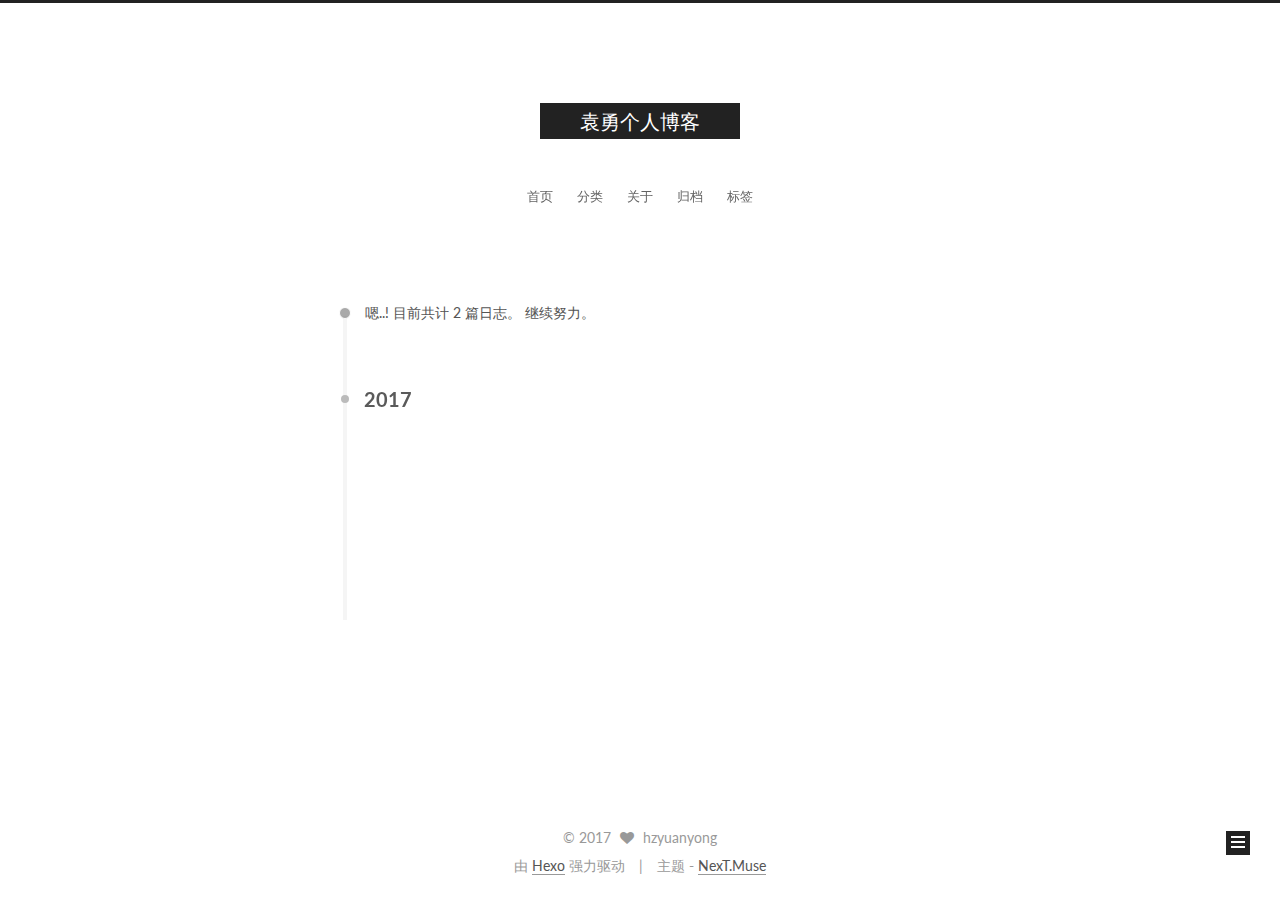
<file: archives/index.html>
<!DOCTYPE html>



  


<html class="theme-next muse use-motion" lang="zh-Hans">
<head>
  <meta charset="UTF-8"/>
<meta http-equiv="X-UA-Compatible" content="IE=edge" />
<meta name="viewport" content="width=device-width, initial-scale=1, maximum-scale=1"/>









<meta http-equiv="Cache-Control" content="no-transform" />
<meta http-equiv="Cache-Control" content="no-siteapp" />















  
  
  <link href="/lib/fancybox/source/jquery.fancybox.css?v=2.1.5" rel="stylesheet" type="text/css" />




  
  
  
  

  
    
    
  

  

  

  

  

  
    
    
    <link href="//fonts.googleapis.com/css?family=Lato:300,300italic,400,400italic,700,700italic&subset=latin,latin-ext" rel="stylesheet" type="text/css">
  






<link href="/lib/font-awesome/css/font-awesome.min.css?v=4.6.2" rel="stylesheet" type="text/css" />

<link href="/css/main.css?v=5.1.1" rel="stylesheet" type="text/css" />


  <meta name="keywords" content="Hexo, NexT" />








  <link rel="shortcut icon" type="image/x-icon" href="/favicon.ico?v=5.1.1" />






<meta property="og:type" content="website">
<meta property="og:title" content="袁勇个人博客">
<meta property="og:url" content="http://www.hzyuanyong.cn/archives/index.html">
<meta property="og:site_name" content="袁勇个人博客">
<meta property="og:locale" content="zh-Hans">
<meta name="twitter:card" content="summary">
<meta name="twitter:title" content="袁勇个人博客">



<script type="text/javascript" id="hexo.configurations">
  var NexT = window.NexT || {};
  var CONFIG = {
    root: '/',
    scheme: 'Muse',
    sidebar: {"position":"left","display":"post","offset":12,"offset_float":0,"b2t":false,"scrollpercent":false,"onmobile":false},
    fancybox: true,
    motion: true,
    duoshuo: {
      userId: '0',
      author: '博主'
    },
    algolia: {
      applicationID: '',
      apiKey: '',
      indexName: '',
      hits: {"per_page":10},
      labels: {"input_placeholder":"Search for Posts","hits_empty":"We didn't find any results for the search: ${query}","hits_stats":"${hits} results found in ${time} ms"}
    }
  };
</script>



  <link rel="canonical" href="http://www.hzyuanyong.cn/archives/"/>





  <title>归档 | 袁勇个人博客</title>
  














</head>

<body itemscope itemtype="http://schema.org/WebPage" lang="zh-Hans">

  
  
    
  

  <div class="container sidebar-position-left  page-archive  ">
    <div class="headband"></div>

    <header id="header" class="header" itemscope itemtype="http://schema.org/WPHeader">
      <div class="header-inner"><div class="site-brand-wrapper">
  <div class="site-meta ">
    

    <div class="custom-logo-site-title">
      <a href="/"  class="brand" rel="start">
        <span class="logo-line-before"><i></i></span>
        <span class="site-title">袁勇个人博客</span>
        <span class="logo-line-after"><i></i></span>
      </a>
    </div>
      
        <p class="site-subtitle"></p>
      
  </div>

  <div class="site-nav-toggle">
    <button>
      <span class="btn-bar"></span>
      <span class="btn-bar"></span>
      <span class="btn-bar"></span>
    </button>
  </div>
</div>

<nav class="site-nav">
  

  
    <ul id="menu" class="menu">
      
        
        <li class="menu-item menu-item-home">
          <a href="/" rel="section">
            
              <i class="menu-item-icon fa fa-fw fa-首页"></i> <br />
            
            首页
          </a>
        </li>
      
        
        <li class="menu-item menu-item-categories">
          <a href="/categories/" rel="section">
            
              <i class="menu-item-icon fa fa-fw fa-分类"></i> <br />
            
            分类
          </a>
        </li>
      
        
        <li class="menu-item menu-item-about">
          <a href="/about/" rel="section">
            
              <i class="menu-item-icon fa fa-fw fa-关于"></i> <br />
            
            关于
          </a>
        </li>
      
        
        <li class="menu-item menu-item-archives">
          <a href="/archives/" rel="section">
            
              <i class="menu-item-icon fa fa-fw fa-归档"></i> <br />
            
            归档
          </a>
        </li>
      
        
        <li class="menu-item menu-item-tags">
          <a href="/tags/" rel="section">
            
              <i class="menu-item-icon fa fa-fw fa-标签"></i> <br />
            
            标签
          </a>
        </li>
      

      
    </ul>
  

  
</nav>



 </div>
    </header>

    <main id="main" class="main">
      <div class="main-inner">
        <div class="content-wrap">
          <div id="content" class="content">
            

  <section id="posts" class="posts-collapse">
    <span class="archive-move-on"></span>

    <span class="archive-page-counter">
      
      
      
        
      
      嗯..! 目前共计 2 篇日志。 继续努力。
    </span>

    

      
      
      

      
        
        <div class="collection-title">
          <h2 class="archive-year motion-element" id="archive-year-2017">2017</h2>
        </div>
      
      

      

  <article class="post post-type-normal" itemscope itemtype="http://schema.org/Article">
    <header class="post-header">

      <h2 class="post-title">
        
            <a class="post-title-link" href="/2017/07/31/Java-虚拟机/" itemprop="url">
              
                <span itemprop="name">Java 虚拟机</span>
              
            </a>
        
      </h2>

      <div class="post-meta">
        <time class="post-time" itemprop="dateCreated"
              datetime="2017-07-31T18:01:43+08:00"
              content="2017-07-31" >
          07-31
        </time>
      </div>

    </header>
  </article>



    

      
      
      

      
      

      

  <article class="post post-type-normal" itemscope itemtype="http://schema.org/Article">
    <header class="post-header">

      <h2 class="post-title">
        
            <a class="post-title-link" href="/2017/07/31/hello-world/" itemprop="url">
              
                <span itemprop="name">HelloWorld Blog</span>
              
            </a>
        
      </h2>

      <div class="post-meta">
        <time class="post-time" itemprop="dateCreated"
              datetime="2017-07-31T18:01:43+08:00"
              content="2017-07-31" >
          07-31
        </time>
      </div>

    </header>
  </article>



    

  </section>

  



          </div>
          


          

        </div>
        
          
  
  <div class="sidebar-toggle">
    <div class="sidebar-toggle-line-wrap">
      <span class="sidebar-toggle-line sidebar-toggle-line-first"></span>
      <span class="sidebar-toggle-line sidebar-toggle-line-middle"></span>
      <span class="sidebar-toggle-line sidebar-toggle-line-last"></span>
    </div>
  </div>

  <aside id="sidebar" class="sidebar">
    
    <div class="sidebar-inner">

      

      

      <section class="site-overview sidebar-panel sidebar-panel-active">
        <div class="site-author motion-element" itemprop="author" itemscope itemtype="http://schema.org/Person">
          <img class="site-author-image" itemprop="image"
               src="/images/avatar.gif"
               alt="hzyuanyong" />
          <p class="site-author-name" itemprop="name">hzyuanyong</p>
           
              <p class="site-description motion-element" itemprop="description"></p>
          
        </div>
        <nav class="site-state motion-element">

          
            <div class="site-state-item site-state-posts">
              <a href="/archives/">
                <span class="site-state-item-count">2</span>
                <span class="site-state-item-name">日志</span>
              </a>
            </div>
          

          
            
            
            <div class="site-state-item site-state-categories">
              
                <span class="site-state-item-count">1</span>
                <span class="site-state-item-name">分类</span>
              
            </div>
          

          

        </nav>

        

        <div class="links-of-author motion-element">
          
        </div>

        
        

        
        

        


      </section>

      

      

    </div>
  </aside>


        
      </div>
    </main>

    <footer id="footer" class="footer">
      <div class="footer-inner">
        <div class="copyright" >
  
  &copy; 
  <span itemprop="copyrightYear">2017</span>
  <span class="with-love">
    <i class="fa fa-heart"></i>
  </span>
  <span class="author" itemprop="copyrightHolder">hzyuanyong</span>
</div>


<div class="powered-by">
  由 <a class="theme-link" href="https://hexo.io">Hexo</a> 强力驱动
</div>

<div class="theme-info">
  主题 -
  <a class="theme-link" href="https://github.com/iissnan/hexo-theme-next">
    NexT.Muse
  </a>
</div>


        

        
      </div>
    </footer>

    
      <div class="back-to-top">
        <i class="fa fa-arrow-up"></i>
        
      </div>
    

  </div>

  

<script type="text/javascript">
  if (Object.prototype.toString.call(window.Promise) !== '[object Function]') {
    window.Promise = null;
  }
</script>









  












  
  <script type="text/javascript" src="/lib/jquery/index.js?v=2.1.3"></script>

  
  <script type="text/javascript" src="/lib/fastclick/lib/fastclick.min.js?v=1.0.6"></script>

  
  <script type="text/javascript" src="/lib/jquery_lazyload/jquery.lazyload.js?v=1.9.7"></script>

  
  <script type="text/javascript" src="/lib/velocity/velocity.min.js?v=1.2.1"></script>

  
  <script type="text/javascript" src="/lib/velocity/velocity.ui.min.js?v=1.2.1"></script>

  
  <script type="text/javascript" src="/lib/fancybox/source/jquery.fancybox.pack.js?v=2.1.5"></script>


  


  <script type="text/javascript" src="/js/src/utils.js?v=5.1.1"></script>

  <script type="text/javascript" src="/js/src/motion.js?v=5.1.1"></script>



  
  

  
  
    <script type="text/javascript" id="motion.page.archive">
      $('.archive-year').velocity('transition.slideLeftIn');
    </script>
  


  


  <script type="text/javascript" src="/js/src/bootstrap.js?v=5.1.1"></script>



  


  




	





  





  






  





  

  

  

  

  

  

</body>
</html>
</file>
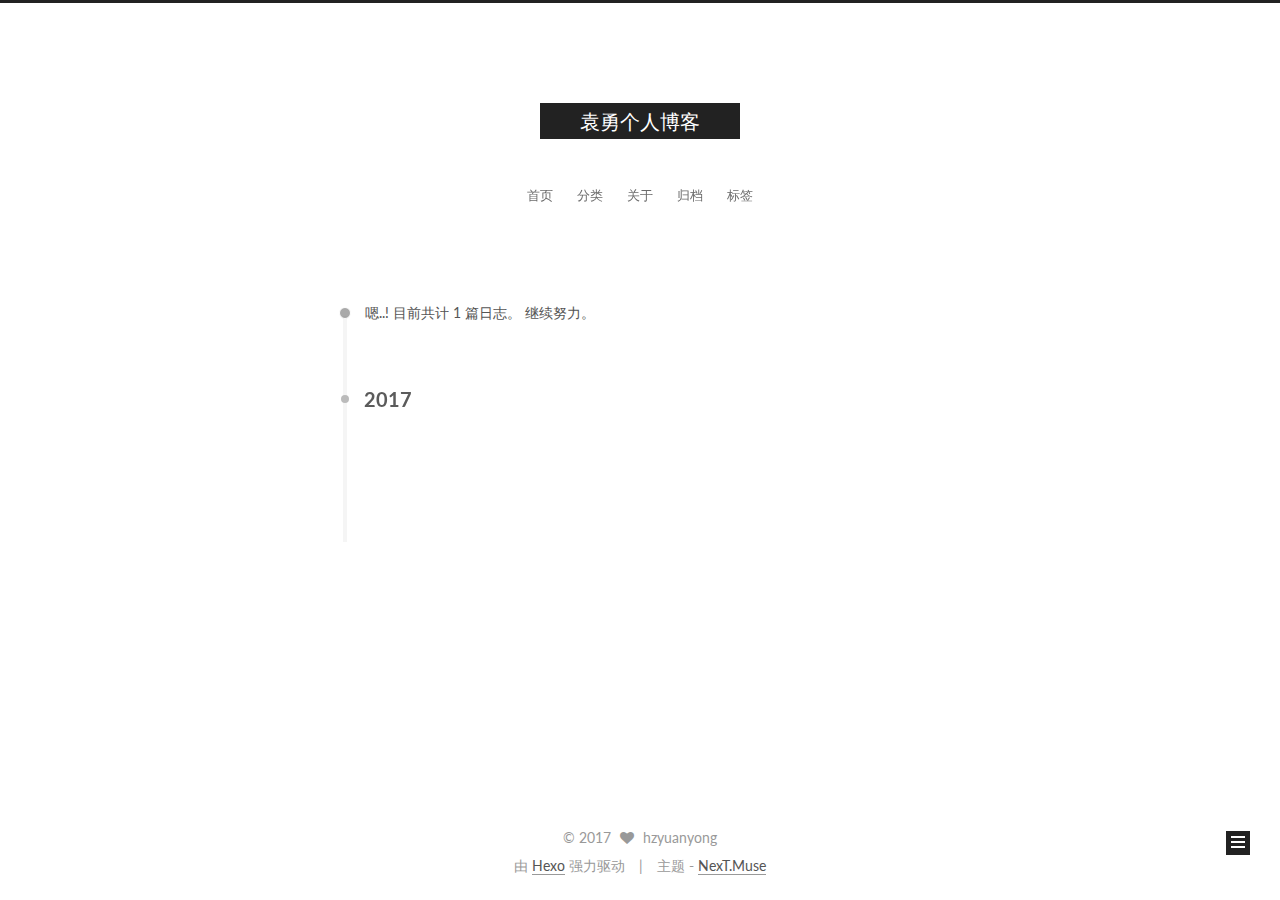
<file: archives/2017/index.html>
<!DOCTYPE html>



  


<html class="theme-next muse use-motion" lang="zh-Hans">
<head>
  <meta charset="UTF-8"/>
<meta http-equiv="X-UA-Compatible" content="IE=edge" />
<meta name="viewport" content="width=device-width, initial-scale=1, maximum-scale=1"/>









<meta http-equiv="Cache-Control" content="no-transform" />
<meta http-equiv="Cache-Control" content="no-siteapp" />















  
  
  <link href="/lib/fancybox/source/jquery.fancybox.css?v=2.1.5" rel="stylesheet" type="text/css" />




  
  
  
  

  
    
    
  

  

  

  

  

  
    
    
    <link href="//fonts.googleapis.com/css?family=Lato:300,300italic,400,400italic,700,700italic&subset=latin,latin-ext" rel="stylesheet" type="text/css">
  






<link href="/lib/font-awesome/css/font-awesome.min.css?v=4.6.2" rel="stylesheet" type="text/css" />

<link href="/css/main.css?v=5.1.1" rel="stylesheet" type="text/css" />


  <meta name="keywords" content="Hexo, NexT" />








  <link rel="shortcut icon" type="image/x-icon" href="/favicon.ico?v=5.1.1" />






<meta property="og:type" content="website">
<meta property="og:title" content="袁勇个人博客">
<meta property="og:url" content="http://www.hzyuanyong.cn/archives/2017/index.html">
<meta property="og:site_name" content="袁勇个人博客">
<meta property="og:locale" content="zh-Hans">
<meta name="twitter:card" content="summary">
<meta name="twitter:title" content="袁勇个人博客">



<script type="text/javascript" id="hexo.configurations">
  var NexT = window.NexT || {};
  var CONFIG = {
    root: '/',
    scheme: 'Muse',
    sidebar: {"position":"left","display":"post","offset":12,"offset_float":0,"b2t":false,"scrollpercent":false,"onmobile":false},
    fancybox: true,
    motion: true,
    duoshuo: {
      userId: '0',
      author: '博主'
    },
    algolia: {
      applicationID: '',
      apiKey: '',
      indexName: '',
      hits: {"per_page":10},
      labels: {"input_placeholder":"Search for Posts","hits_empty":"We didn't find any results for the search: ${query}","hits_stats":"${hits} results found in ${time} ms"}
    }
  };
</script>



  <link rel="canonical" href="http://www.hzyuanyong.cn/archives/2017/"/>





  <title>归档 | 袁勇个人博客</title>
  














</head>

<body itemscope itemtype="http://schema.org/WebPage" lang="zh-Hans">

  
  
    
  

  <div class="container sidebar-position-left  page-archive  ">
    <div class="headband"></div>

    <header id="header" class="header" itemscope itemtype="http://schema.org/WPHeader">
      <div class="header-inner"><div class="site-brand-wrapper">
  <div class="site-meta ">
    

    <div class="custom-logo-site-title">
      <a href="/"  class="brand" rel="start">
        <span class="logo-line-before"><i></i></span>
        <span class="site-title">袁勇个人博客</span>
        <span class="logo-line-after"><i></i></span>
      </a>
    </div>
      
        <p class="site-subtitle"></p>
      
  </div>

  <div class="site-nav-toggle">
    <button>
      <span class="btn-bar"></span>
      <span class="btn-bar"></span>
      <span class="btn-bar"></span>
    </button>
  </div>
</div>

<nav class="site-nav">
  

  
    <ul id="menu" class="menu">
      
        
        <li class="menu-item menu-item-home">
          <a href="/" rel="section">
            
              <i class="menu-item-icon fa fa-fw fa-首页"></i> <br />
            
            首页
          </a>
        </li>
      
        
        <li class="menu-item menu-item-categories">
          <a href="/categories/" rel="section">
            
              <i class="menu-item-icon fa fa-fw fa-分类"></i> <br />
            
            分类
          </a>
        </li>
      
        
        <li class="menu-item menu-item-about">
          <a href="/about/" rel="section">
            
              <i class="menu-item-icon fa fa-fw fa-关于"></i> <br />
            
            关于
          </a>
        </li>
      
        
        <li class="menu-item menu-item-archives">
          <a href="/archives/" rel="section">
            
              <i class="menu-item-icon fa fa-fw fa-归档"></i> <br />
            
            归档
          </a>
        </li>
      
        
        <li class="menu-item menu-item-tags">
          <a href="/tags/" rel="section">
            
              <i class="menu-item-icon fa fa-fw fa-标签"></i> <br />
            
            标签
          </a>
        </li>
      

      
    </ul>
  

  
</nav>



 </div>
    </header>

    <main id="main" class="main">
      <div class="main-inner">
        <div class="content-wrap">
          <div id="content" class="content">
            

  <section id="posts" class="posts-collapse">
    <span class="archive-move-on"></span>

    <span class="archive-page-counter">
      
      
      
        
      
      嗯..! 目前共计 1 篇日志。 继续努力。
    </span>

    

      
      
      

      
        
        <div class="collection-title">
          <h2 class="archive-year motion-element" id="archive-year-2017">2017</h2>
        </div>
      
      

      

  <article class="post post-type-normal" itemscope itemtype="http://schema.org/Article">
    <header class="post-header">

      <h2 class="post-title">
        
            <a class="post-title-link" href="/2017/07/31/hello-world/" itemprop="url">
              
                <span itemprop="name">Hello World</span>
              
            </a>
        
      </h2>

      <div class="post-meta">
        <time class="post-time" itemprop="dateCreated"
              datetime="2017-07-31T15:21:22+08:00"
              content="2017-07-31" >
          07-31
        </time>
      </div>

    </header>
  </article>



    

  </section>

  



          </div>
          


          

        </div>
        
          
  
  <div class="sidebar-toggle">
    <div class="sidebar-toggle-line-wrap">
      <span class="sidebar-toggle-line sidebar-toggle-line-first"></span>
      <span class="sidebar-toggle-line sidebar-toggle-line-middle"></span>
      <span class="sidebar-toggle-line sidebar-toggle-line-last"></span>
    </div>
  </div>

  <aside id="sidebar" class="sidebar">
    
    <div class="sidebar-inner">

      

      

      <section class="site-overview sidebar-panel sidebar-panel-active">
        <div class="site-author motion-element" itemprop="author" itemscope itemtype="http://schema.org/Person">
          <img class="site-author-image" itemprop="image"
               src="/images/avatar.gif"
               alt="hzyuanyong" />
          <p class="site-author-name" itemprop="name">hzyuanyong</p>
           
              <p class="site-description motion-element" itemprop="description"></p>
          
        </div>
        <nav class="site-state motion-element">

          
            <div class="site-state-item site-state-posts">
              <a href="/archives/">
                <span class="site-state-item-count">1</span>
                <span class="site-state-item-name">日志</span>
              </a>
            </div>
          

          

          

        </nav>

        

        <div class="links-of-author motion-element">
          
        </div>

        
        

        
        

        


      </section>

      

      

    </div>
  </aside>


        
      </div>
    </main>

    <footer id="footer" class="footer">
      <div class="footer-inner">
        <div class="copyright" >
  
  &copy; 
  <span itemprop="copyrightYear">2017</span>
  <span class="with-love">
    <i class="fa fa-heart"></i>
  </span>
  <span class="author" itemprop="copyrightHolder">hzyuanyong</span>
</div>


<div class="powered-by">
  由 <a class="theme-link" href="https://hexo.io">Hexo</a> 强力驱动
</div>

<div class="theme-info">
  主题 -
  <a class="theme-link" href="https://github.com/iissnan/hexo-theme-next">
    NexT.Muse
  </a>
</div>


        

        
      </div>
    </footer>

    
      <div class="back-to-top">
        <i class="fa fa-arrow-up"></i>
        
      </div>
    

  </div>

  

<script type="text/javascript">
  if (Object.prototype.toString.call(window.Promise) !== '[object Function]') {
    window.Promise = null;
  }
</script>









  












  
  <script type="text/javascript" src="/lib/jquery/index.js?v=2.1.3"></script>

  
  <script type="text/javascript" src="/lib/fastclick/lib/fastclick.min.js?v=1.0.6"></script>

  
  <script type="text/javascript" src="/lib/jquery_lazyload/jquery.lazyload.js?v=1.9.7"></script>

  
  <script type="text/javascript" src="/lib/velocity/velocity.min.js?v=1.2.1"></script>

  
  <script type="text/javascript" src="/lib/velocity/velocity.ui.min.js?v=1.2.1"></script>

  
  <script type="text/javascript" src="/lib/fancybox/source/jquery.fancybox.pack.js?v=2.1.5"></script>


  


  <script type="text/javascript" src="/js/src/utils.js?v=5.1.1"></script>

  <script type="text/javascript" src="/js/src/motion.js?v=5.1.1"></script>



  
  

  
  
    <script type="text/javascript" id="motion.page.archive">
      $('.archive-year').velocity('transition.slideLeftIn');
    </script>
  


  


  <script type="text/javascript" src="/js/src/bootstrap.js?v=5.1.1"></script>



  


  




	





  





  






  





  

  

  

  

  

  

</body>
</html>
</file>
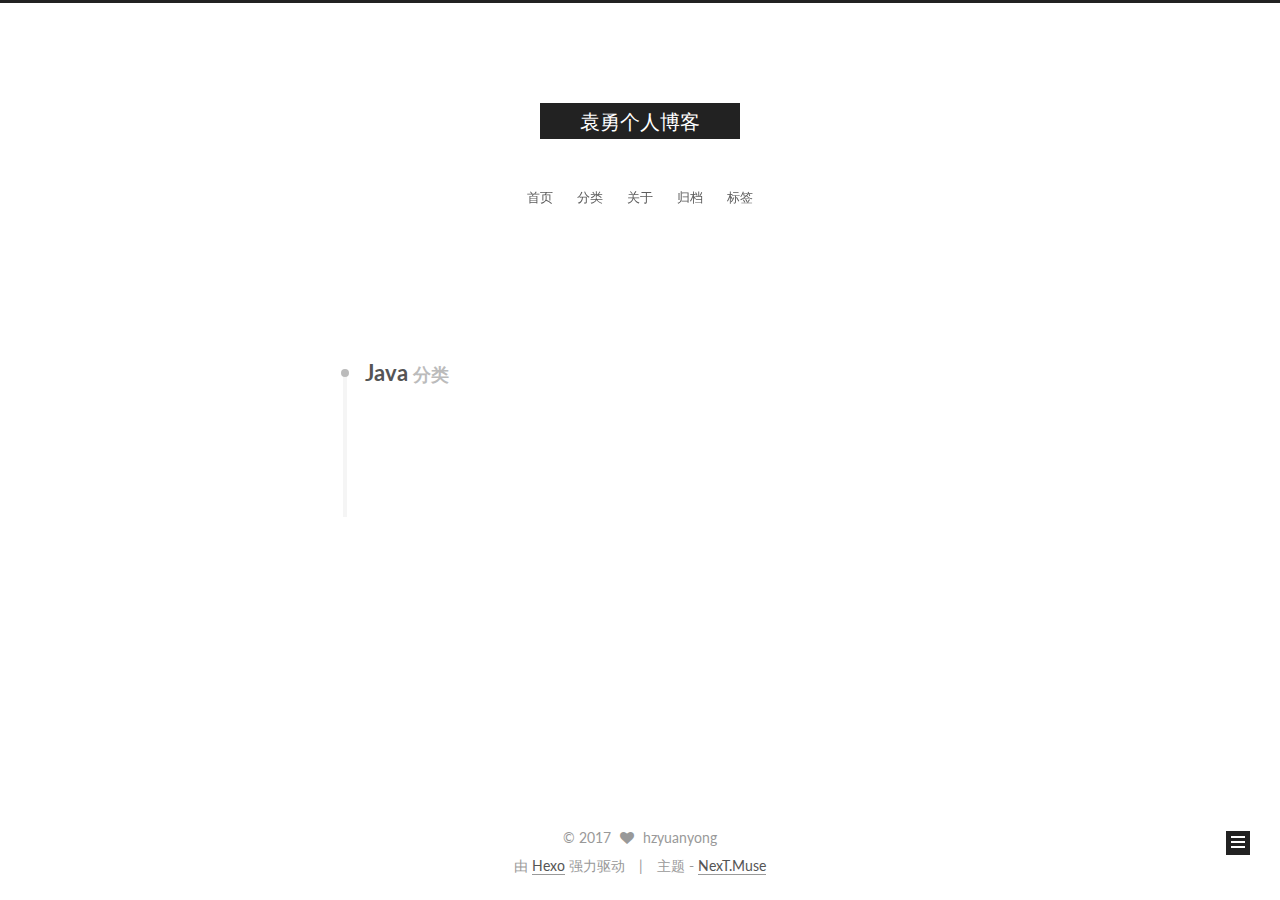
<file: categories/Java/index.html>
<!DOCTYPE html>



  


<html class="theme-next muse use-motion" lang="zh-Hans">
<head>
  <meta charset="UTF-8"/>
<meta http-equiv="X-UA-Compatible" content="IE=edge" />
<meta name="viewport" content="width=device-width, initial-scale=1, maximum-scale=1"/>









<meta http-equiv="Cache-Control" content="no-transform" />
<meta http-equiv="Cache-Control" content="no-siteapp" />















  
  
  <link href="/lib/fancybox/source/jquery.fancybox.css?v=2.1.5" rel="stylesheet" type="text/css" />




  
  
  
  

  
    
    
  

  

  

  

  

  
    
    
    <link href="//fonts.googleapis.com/css?family=Lato:300,300italic,400,400italic,700,700italic&subset=latin,latin-ext" rel="stylesheet" type="text/css">
  






<link href="/lib/font-awesome/css/font-awesome.min.css?v=4.6.2" rel="stylesheet" type="text/css" />

<link href="/css/main.css?v=5.1.1" rel="stylesheet" type="text/css" />


  <meta name="keywords" content="Hexo, NexT" />








  <link rel="shortcut icon" type="image/x-icon" href="/favicon.ico?v=5.1.1" />






<meta property="og:type" content="website">
<meta property="og:title" content="袁勇个人博客">
<meta property="og:url" content="http://www.hzyuanyong.cn/categories/Java/index.html">
<meta property="og:site_name" content="袁勇个人博客">
<meta property="og:locale" content="zh-Hans">
<meta name="twitter:card" content="summary">
<meta name="twitter:title" content="袁勇个人博客">



<script type="text/javascript" id="hexo.configurations">
  var NexT = window.NexT || {};
  var CONFIG = {
    root: '/',
    scheme: 'Muse',
    sidebar: {"position":"left","display":"post","offset":12,"offset_float":0,"b2t":false,"scrollpercent":false,"onmobile":false},
    fancybox: true,
    motion: true,
    duoshuo: {
      userId: '0',
      author: '博主'
    },
    algolia: {
      applicationID: '',
      apiKey: '',
      indexName: '',
      hits: {"per_page":10},
      labels: {"input_placeholder":"Search for Posts","hits_empty":"We didn't find any results for the search: ${query}","hits_stats":"${hits} results found in ${time} ms"}
    }
  };
</script>



  <link rel="canonical" href="http://www.hzyuanyong.cn/categories/Java/"/>





  <title>分类: Java | 袁勇个人博客</title>
  














</head>

<body itemscope itemtype="http://schema.org/WebPage" lang="zh-Hans">

  
  
    
  

  <div class="container sidebar-position-left  ">
    <div class="headband"></div>

    <header id="header" class="header" itemscope itemtype="http://schema.org/WPHeader">
      <div class="header-inner"><div class="site-brand-wrapper">
  <div class="site-meta ">
    

    <div class="custom-logo-site-title">
      <a href="/"  class="brand" rel="start">
        <span class="logo-line-before"><i></i></span>
        <span class="site-title">袁勇个人博客</span>
        <span class="logo-line-after"><i></i></span>
      </a>
    </div>
      
        <p class="site-subtitle"></p>
      
  </div>

  <div class="site-nav-toggle">
    <button>
      <span class="btn-bar"></span>
      <span class="btn-bar"></span>
      <span class="btn-bar"></span>
    </button>
  </div>
</div>

<nav class="site-nav">
  

  
    <ul id="menu" class="menu">
      
        
        <li class="menu-item menu-item-home">
          <a href="/" rel="section">
            
              <i class="menu-item-icon fa fa-fw fa-首页"></i> <br />
            
            首页
          </a>
        </li>
      
        
        <li class="menu-item menu-item-categories">
          <a href="/categories/" rel="section">
            
              <i class="menu-item-icon fa fa-fw fa-分类"></i> <br />
            
            分类
          </a>
        </li>
      
        
        <li class="menu-item menu-item-about">
          <a href="/about/" rel="section">
            
              <i class="menu-item-icon fa fa-fw fa-关于"></i> <br />
            
            关于
          </a>
        </li>
      
        
        <li class="menu-item menu-item-archives">
          <a href="/archives/" rel="section">
            
              <i class="menu-item-icon fa fa-fw fa-归档"></i> <br />
            
            归档
          </a>
        </li>
      
        
        <li class="menu-item menu-item-tags">
          <a href="/tags/" rel="section">
            
              <i class="menu-item-icon fa fa-fw fa-标签"></i> <br />
            
            标签
          </a>
        </li>
      

      
    </ul>
  

  
</nav>



 </div>
    </header>

    <main id="main" class="main">
      <div class="main-inner">
        <div class="content-wrap">
          <div id="content" class="content">
            

  <section id="posts" class="posts-collapse">
    <div class="collection-title">
      <h1>Java<small>分类</small>
      </h1>
    </div>

    
      

  <article class="post post-type-normal" itemscope itemtype="http://schema.org/Article">
    <header class="post-header">

      <h2 class="post-title">
        
            <a class="post-title-link" href="/2017/07/31/hello-world/" itemprop="url">
              
                <span itemprop="name">HelloWorld Blog</span>
              
            </a>
        
      </h2>

      <div class="post-meta">
        <time class="post-time" itemprop="dateCreated"
              datetime="2017-07-31T18:01:43+08:00"
              content="2017-07-31" >
          07-31
        </time>
      </div>

    </header>
  </article>


    
  </section>

  



          </div>
          


          

        </div>
        
          
  
  <div class="sidebar-toggle">
    <div class="sidebar-toggle-line-wrap">
      <span class="sidebar-toggle-line sidebar-toggle-line-first"></span>
      <span class="sidebar-toggle-line sidebar-toggle-line-middle"></span>
      <span class="sidebar-toggle-line sidebar-toggle-line-last"></span>
    </div>
  </div>

  <aside id="sidebar" class="sidebar">
    
    <div class="sidebar-inner">

      

      

      <section class="site-overview sidebar-panel sidebar-panel-active">
        <div class="site-author motion-element" itemprop="author" itemscope itemtype="http://schema.org/Person">
          <img class="site-author-image" itemprop="image"
               src="/images/avatar.gif"
               alt="hzyuanyong" />
          <p class="site-author-name" itemprop="name">hzyuanyong</p>
           
              <p class="site-description motion-element" itemprop="description"></p>
          
        </div>
        <nav class="site-state motion-element">

          
            <div class="site-state-item site-state-posts">
              <a href="/archives/">
                <span class="site-state-item-count">2</span>
                <span class="site-state-item-name">日志</span>
              </a>
            </div>
          

          
            
            
            <div class="site-state-item site-state-categories">
              
                <span class="site-state-item-count">1</span>
                <span class="site-state-item-name">分类</span>
              
            </div>
          

          

        </nav>

        

        <div class="links-of-author motion-element">
          
        </div>

        
        

        
        

        


      </section>

      

      

    </div>
  </aside>


        
      </div>
    </main>

    <footer id="footer" class="footer">
      <div class="footer-inner">
        <div class="copyright" >
  
  &copy; 
  <span itemprop="copyrightYear">2017</span>
  <span class="with-love">
    <i class="fa fa-heart"></i>
  </span>
  <span class="author" itemprop="copyrightHolder">hzyuanyong</span>
</div>


<div class="powered-by">
  由 <a class="theme-link" href="https://hexo.io">Hexo</a> 强力驱动
</div>

<div class="theme-info">
  主题 -
  <a class="theme-link" href="https://github.com/iissnan/hexo-theme-next">
    NexT.Muse
  </a>
</div>


        

        
      </div>
    </footer>

    
      <div class="back-to-top">
        <i class="fa fa-arrow-up"></i>
        
      </div>
    

  </div>

  

<script type="text/javascript">
  if (Object.prototype.toString.call(window.Promise) !== '[object Function]') {
    window.Promise = null;
  }
</script>









  












  
  <script type="text/javascript" src="/lib/jquery/index.js?v=2.1.3"></script>

  
  <script type="text/javascript" src="/lib/fastclick/lib/fastclick.min.js?v=1.0.6"></script>

  
  <script type="text/javascript" src="/lib/jquery_lazyload/jquery.lazyload.js?v=1.9.7"></script>

  
  <script type="text/javascript" src="/lib/velocity/velocity.min.js?v=1.2.1"></script>

  
  <script type="text/javascript" src="/lib/velocity/velocity.ui.min.js?v=1.2.1"></script>

  
  <script type="text/javascript" src="/lib/fancybox/source/jquery.fancybox.pack.js?v=2.1.5"></script>


  


  <script type="text/javascript" src="/js/src/utils.js?v=5.1.1"></script>

  <script type="text/javascript" src="/js/src/motion.js?v=5.1.1"></script>



  
  

  
    <script type="text/javascript" src="/js/src/scrollspy.js?v=5.1.1"></script>
<script type="text/javascript" src="/js/src/post-details.js?v=5.1.1"></script>

  

  


  <script type="text/javascript" src="/js/src/bootstrap.js?v=5.1.1"></script>



  


  




	





  





  






  





  

  

  

  

  

  

</body>
</html>
</file>
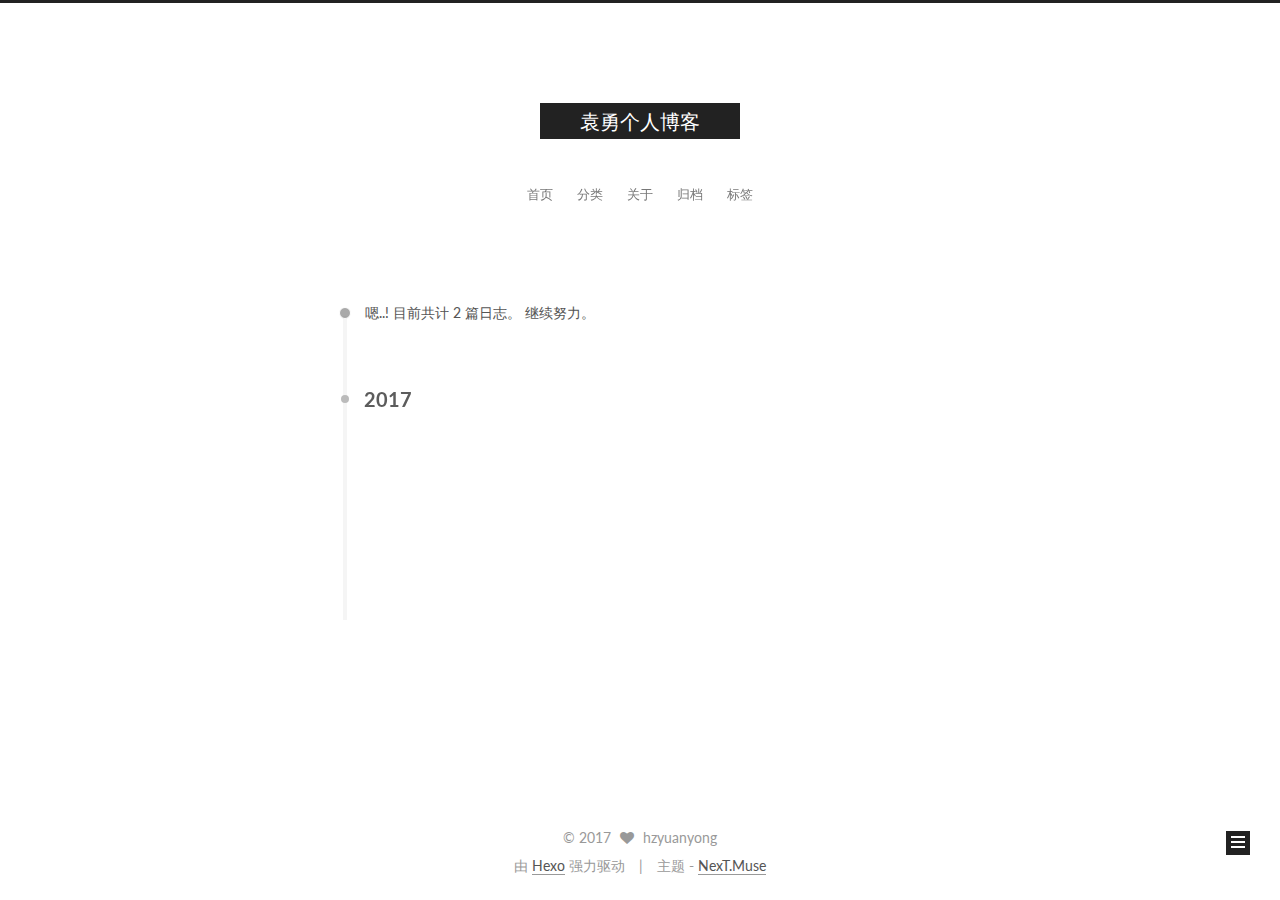
<file: archives/2017/07/index.html>
<!DOCTYPE html>



  


<html class="theme-next muse use-motion" lang="zh-Hans">
<head>
  <meta charset="UTF-8"/>
<meta http-equiv="X-UA-Compatible" content="IE=edge" />
<meta name="viewport" content="width=device-width, initial-scale=1, maximum-scale=1"/>









<meta http-equiv="Cache-Control" content="no-transform" />
<meta http-equiv="Cache-Control" content="no-siteapp" />















  
  
  <link href="/lib/fancybox/source/jquery.fancybox.css?v=2.1.5" rel="stylesheet" type="text/css" />




  
  
  
  

  
    
    
  

  

  

  

  

  
    
    
    <link href="//fonts.googleapis.com/css?family=Lato:300,300italic,400,400italic,700,700italic&subset=latin,latin-ext" rel="stylesheet" type="text/css">
  






<link href="/lib/font-awesome/css/font-awesome.min.css?v=4.6.2" rel="stylesheet" type="text/css" />

<link href="/css/main.css?v=5.1.1" rel="stylesheet" type="text/css" />


  <meta name="keywords" content="Hexo, NexT" />








  <link rel="shortcut icon" type="image/x-icon" href="/favicon.ico?v=5.1.1" />






<meta property="og:type" content="website">
<meta property="og:title" content="袁勇个人博客">
<meta property="og:url" content="http://www.hzyuanyong.cn/archives/2017/07/index.html">
<meta property="og:site_name" content="袁勇个人博客">
<meta property="og:locale" content="zh-Hans">
<meta name="twitter:card" content="summary">
<meta name="twitter:title" content="袁勇个人博客">



<script type="text/javascript" id="hexo.configurations">
  var NexT = window.NexT || {};
  var CONFIG = {
    root: '/',
    scheme: 'Muse',
    sidebar: {"position":"left","display":"post","offset":12,"offset_float":0,"b2t":false,"scrollpercent":false,"onmobile":false},
    fancybox: true,
    motion: true,
    duoshuo: {
      userId: '0',
      author: '博主'
    },
    algolia: {
      applicationID: '',
      apiKey: '',
      indexName: '',
      hits: {"per_page":10},
      labels: {"input_placeholder":"Search for Posts","hits_empty":"We didn't find any results for the search: ${query}","hits_stats":"${hits} results found in ${time} ms"}
    }
  };
</script>



  <link rel="canonical" href="http://www.hzyuanyong.cn/archives/2017/07/"/>





  <title>归档 | 袁勇个人博客</title>
  














</head>

<body itemscope itemtype="http://schema.org/WebPage" lang="zh-Hans">

  
  
    
  

  <div class="container sidebar-position-left  page-archive  ">
    <div class="headband"></div>

    <header id="header" class="header" itemscope itemtype="http://schema.org/WPHeader">
      <div class="header-inner"><div class="site-brand-wrapper">
  <div class="site-meta ">
    

    <div class="custom-logo-site-title">
      <a href="/"  class="brand" rel="start">
        <span class="logo-line-before"><i></i></span>
        <span class="site-title">袁勇个人博客</span>
        <span class="logo-line-after"><i></i></span>
      </a>
    </div>
      
        <p class="site-subtitle"></p>
      
  </div>

  <div class="site-nav-toggle">
    <button>
      <span class="btn-bar"></span>
      <span class="btn-bar"></span>
      <span class="btn-bar"></span>
    </button>
  </div>
</div>

<nav class="site-nav">
  

  
    <ul id="menu" class="menu">
      
        
        <li class="menu-item menu-item-home">
          <a href="/" rel="section">
            
              <i class="menu-item-icon fa fa-fw fa-首页"></i> <br />
            
            首页
          </a>
        </li>
      
        
        <li class="menu-item menu-item-categories">
          <a href="/categories/" rel="section">
            
              <i class="menu-item-icon fa fa-fw fa-分类"></i> <br />
            
            分类
          </a>
        </li>
      
        
        <li class="menu-item menu-item-about">
          <a href="/about/" rel="section">
            
              <i class="menu-item-icon fa fa-fw fa-关于"></i> <br />
            
            关于
          </a>
        </li>
      
        
        <li class="menu-item menu-item-archives">
          <a href="/archives/" rel="section">
            
              <i class="menu-item-icon fa fa-fw fa-归档"></i> <br />
            
            归档
          </a>
        </li>
      
        
        <li class="menu-item menu-item-tags">
          <a href="/tags/" rel="section">
            
              <i class="menu-item-icon fa fa-fw fa-标签"></i> <br />
            
            标签
          </a>
        </li>
      

      
    </ul>
  

  
</nav>



 </div>
    </header>

    <main id="main" class="main">
      <div class="main-inner">
        <div class="content-wrap">
          <div id="content" class="content">
            

  <section id="posts" class="posts-collapse">
    <span class="archive-move-on"></span>

    <span class="archive-page-counter">
      
      
      
        
      
      嗯..! 目前共计 2 篇日志。 继续努力。
    </span>

    

      
      
      

      
        
        <div class="collection-title">
          <h2 class="archive-year motion-element" id="archive-year-2017">2017</h2>
        </div>
      
      

      

  <article class="post post-type-normal" itemscope itemtype="http://schema.org/Article">
    <header class="post-header">

      <h2 class="post-title">
        
            <a class="post-title-link" href="/2017/07/31/Java-虚拟机/" itemprop="url">
              
                <span itemprop="name">Java 虚拟机</span>
              
            </a>
        
      </h2>

      <div class="post-meta">
        <time class="post-time" itemprop="dateCreated"
              datetime="2017-07-31T18:01:43+08:00"
              content="2017-07-31" >
          07-31
        </time>
      </div>

    </header>
  </article>



    

      
      
      

      
      

      

  <article class="post post-type-normal" itemscope itemtype="http://schema.org/Article">
    <header class="post-header">

      <h2 class="post-title">
        
            <a class="post-title-link" href="/2017/07/31/hello-world/" itemprop="url">
              
                <span itemprop="name">HelloWorld Blog</span>
              
            </a>
        
      </h2>

      <div class="post-meta">
        <time class="post-time" itemprop="dateCreated"
              datetime="2017-07-31T18:01:43+08:00"
              content="2017-07-31" >
          07-31
        </time>
      </div>

    </header>
  </article>



    

  </section>

  



          </div>
          


          

        </div>
        
          
  
  <div class="sidebar-toggle">
    <div class="sidebar-toggle-line-wrap">
      <span class="sidebar-toggle-line sidebar-toggle-line-first"></span>
      <span class="sidebar-toggle-line sidebar-toggle-line-middle"></span>
      <span class="sidebar-toggle-line sidebar-toggle-line-last"></span>
    </div>
  </div>

  <aside id="sidebar" class="sidebar">
    
    <div class="sidebar-inner">

      

      

      <section class="site-overview sidebar-panel sidebar-panel-active">
        <div class="site-author motion-element" itemprop="author" itemscope itemtype="http://schema.org/Person">
          <img class="site-author-image" itemprop="image"
               src="/images/avatar.gif"
               alt="hzyuanyong" />
          <p class="site-author-name" itemprop="name">hzyuanyong</p>
           
              <p class="site-description motion-element" itemprop="description"></p>
          
        </div>
        <nav class="site-state motion-element">

          
            <div class="site-state-item site-state-posts">
              <a href="/archives/">
                <span class="site-state-item-count">2</span>
                <span class="site-state-item-name">日志</span>
              </a>
            </div>
          

          
            
            
            <div class="site-state-item site-state-categories">
              
                <span class="site-state-item-count">1</span>
                <span class="site-state-item-name">分类</span>
              
            </div>
          

          

        </nav>

        

        <div class="links-of-author motion-element">
          
        </div>

        
        

        
        

        


      </section>

      

      

    </div>
  </aside>


        
      </div>
    </main>

    <footer id="footer" class="footer">
      <div class="footer-inner">
        <div class="copyright" >
  
  &copy; 
  <span itemprop="copyrightYear">2017</span>
  <span class="with-love">
    <i class="fa fa-heart"></i>
  </span>
  <span class="author" itemprop="copyrightHolder">hzyuanyong</span>
</div>


<div class="powered-by">
  由 <a class="theme-link" href="https://hexo.io">Hexo</a> 强力驱动
</div>

<div class="theme-info">
  主题 -
  <a class="theme-link" href="https://github.com/iissnan/hexo-theme-next">
    NexT.Muse
  </a>
</div>


        

        
      </div>
    </footer>

    
      <div class="back-to-top">
        <i class="fa fa-arrow-up"></i>
        
      </div>
    

  </div>

  

<script type="text/javascript">
  if (Object.prototype.toString.call(window.Promise) !== '[object Function]') {
    window.Promise = null;
  }
</script>









  












  
  <script type="text/javascript" src="/lib/jquery/index.js?v=2.1.3"></script>

  
  <script type="text/javascript" src="/lib/fastclick/lib/fastclick.min.js?v=1.0.6"></script>

  
  <script type="text/javascript" src="/lib/jquery_lazyload/jquery.lazyload.js?v=1.9.7"></script>

  
  <script type="text/javascript" src="/lib/velocity/velocity.min.js?v=1.2.1"></script>

  
  <script type="text/javascript" src="/lib/velocity/velocity.ui.min.js?v=1.2.1"></script>

  
  <script type="text/javascript" src="/lib/fancybox/source/jquery.fancybox.pack.js?v=2.1.5"></script>


  


  <script type="text/javascript" src="/js/src/utils.js?v=5.1.1"></script>

  <script type="text/javascript" src="/js/src/motion.js?v=5.1.1"></script>



  
  

  
  
    <script type="text/javascript" id="motion.page.archive">
      $('.archive-year').velocity('transition.slideLeftIn');
    </script>
  


  


  <script type="text/javascript" src="/js/src/bootstrap.js?v=5.1.1"></script>



  


  




	





  





  






  





  

  

  

  

  

  

</body>
</html>
</file>
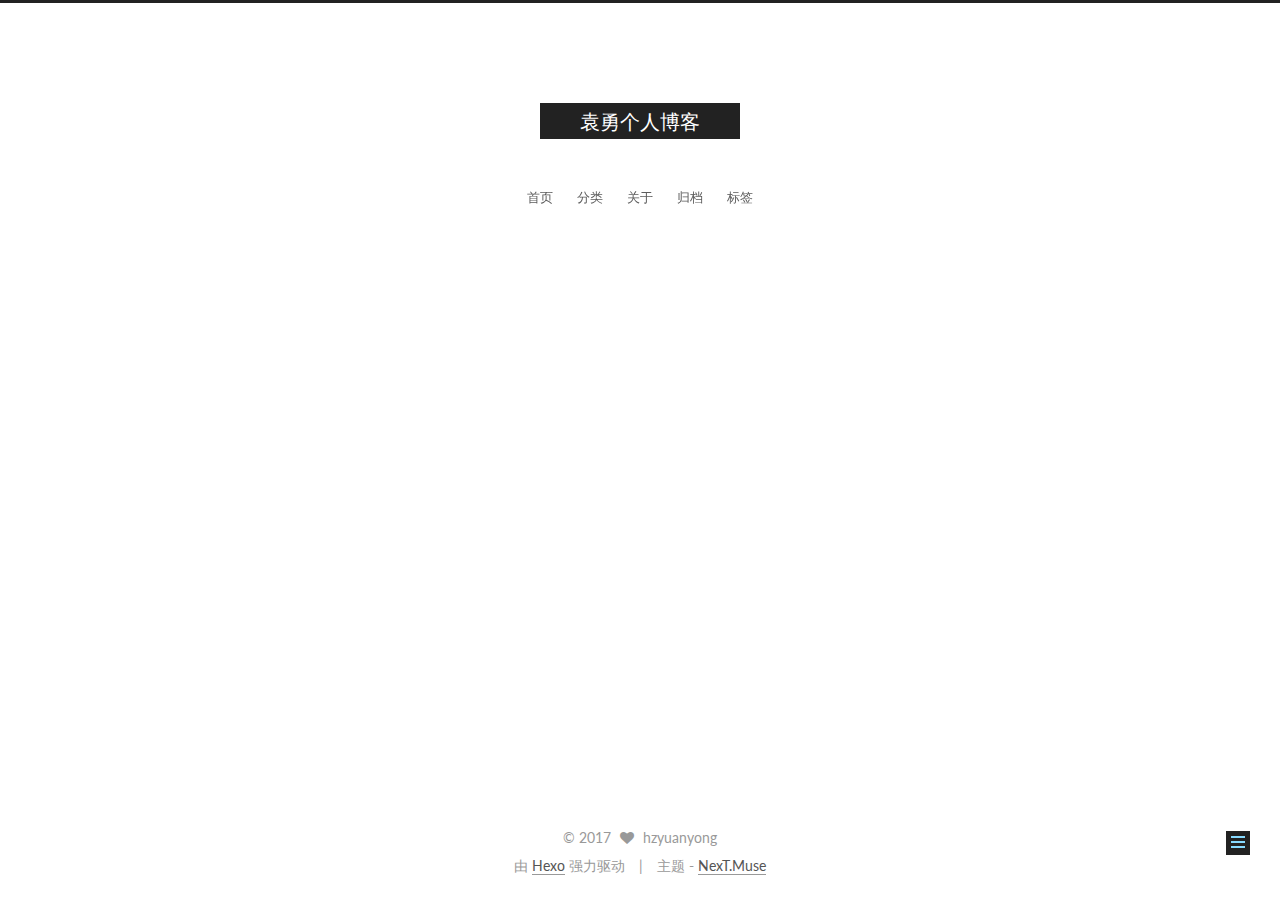
<file: 2017/07/31/Java-虚拟机/index.html>
<!DOCTYPE html>



  


<html class="theme-next muse use-motion" lang="zh-Hans">
<head>
  <meta charset="UTF-8"/>
<meta http-equiv="X-UA-Compatible" content="IE=edge" />
<meta name="viewport" content="width=device-width, initial-scale=1, maximum-scale=1"/>









<meta http-equiv="Cache-Control" content="no-transform" />
<meta http-equiv="Cache-Control" content="no-siteapp" />















  
  
  <link href="/lib/fancybox/source/jquery.fancybox.css?v=2.1.5" rel="stylesheet" type="text/css" />




  
  
  
  

  
    
    
  

  

  

  

  

  
    
    
    <link href="//fonts.googleapis.com/css?family=Lato:300,300italic,400,400italic,700,700italic&subset=latin,latin-ext" rel="stylesheet" type="text/css">
  






<link href="/lib/font-awesome/css/font-awesome.min.css?v=4.6.2" rel="stylesheet" type="text/css" />

<link href="/css/main.css?v=5.1.1" rel="stylesheet" type="text/css" />


  <meta name="keywords" content="Hexo, NexT" />








  <link rel="shortcut icon" type="image/x-icon" href="/favicon.ico?v=5.1.1" />






<meta property="og:type" content="article">
<meta property="og:title" content="Java 虚拟机">
<meta property="og:url" content="http://www.hzyuanyong.cn/2017/07/31/Java-虚拟机/index.html">
<meta property="og:site_name" content="袁勇个人博客">
<meta property="og:locale" content="zh-Hans">
<meta property="og:updated_time" content="2017-07-31T10:01:43.000Z">
<meta name="twitter:card" content="summary">
<meta name="twitter:title" content="Java 虚拟机">



<script type="text/javascript" id="hexo.configurations">
  var NexT = window.NexT || {};
  var CONFIG = {
    root: '/',
    scheme: 'Muse',
    sidebar: {"position":"left","display":"post","offset":12,"offset_float":0,"b2t":false,"scrollpercent":false,"onmobile":false},
    fancybox: true,
    motion: true,
    duoshuo: {
      userId: '0',
      author: '博主'
    },
    algolia: {
      applicationID: '',
      apiKey: '',
      indexName: '',
      hits: {"per_page":10},
      labels: {"input_placeholder":"Search for Posts","hits_empty":"We didn't find any results for the search: ${query}","hits_stats":"${hits} results found in ${time} ms"}
    }
  };
</script>



  <link rel="canonical" href="http://www.hzyuanyong.cn/2017/07/31/Java-虚拟机/"/>





  <title>Java 虚拟机 | 袁勇个人博客</title>
  














</head>

<body itemscope itemtype="http://schema.org/WebPage" lang="zh-Hans">

  
  
    
  

  <div class="container sidebar-position-left page-post-detail ">
    <div class="headband"></div>

    <header id="header" class="header" itemscope itemtype="http://schema.org/WPHeader">
      <div class="header-inner"><div class="site-brand-wrapper">
  <div class="site-meta ">
    

    <div class="custom-logo-site-title">
      <a href="/"  class="brand" rel="start">
        <span class="logo-line-before"><i></i></span>
        <span class="site-title">袁勇个人博客</span>
        <span class="logo-line-after"><i></i></span>
      </a>
    </div>
      
        <p class="site-subtitle"></p>
      
  </div>

  <div class="site-nav-toggle">
    <button>
      <span class="btn-bar"></span>
      <span class="btn-bar"></span>
      <span class="btn-bar"></span>
    </button>
  </div>
</div>

<nav class="site-nav">
  

  
    <ul id="menu" class="menu">
      
        
        <li class="menu-item menu-item-home">
          <a href="/" rel="section">
            
              <i class="menu-item-icon fa fa-fw fa-首页"></i> <br />
            
            首页
          </a>
        </li>
      
        
        <li class="menu-item menu-item-categories">
          <a href="/categories/" rel="section">
            
              <i class="menu-item-icon fa fa-fw fa-分类"></i> <br />
            
            分类
          </a>
        </li>
      
        
        <li class="menu-item menu-item-about">
          <a href="/about/" rel="section">
            
              <i class="menu-item-icon fa fa-fw fa-关于"></i> <br />
            
            关于
          </a>
        </li>
      
        
        <li class="menu-item menu-item-archives">
          <a href="/archives/" rel="section">
            
              <i class="menu-item-icon fa fa-fw fa-归档"></i> <br />
            
            归档
          </a>
        </li>
      
        
        <li class="menu-item menu-item-tags">
          <a href="/tags/" rel="section">
            
              <i class="menu-item-icon fa fa-fw fa-标签"></i> <br />
            
            标签
          </a>
        </li>
      

      
    </ul>
  

  
</nav>



 </div>
    </header>

    <main id="main" class="main">
      <div class="main-inner">
        <div class="content-wrap">
          <div id="content" class="content">
            

  <div id="posts" class="posts-expand">
    

  

  
  
  

  <article class="post post-type-normal " itemscope itemtype="http://schema.org/Article">
    <link itemprop="mainEntityOfPage" href="http://www.hzyuanyong.cn/2017/07/31/Java-虚拟机/">

    <span hidden itemprop="author" itemscope itemtype="http://schema.org/Person">
      <meta itemprop="name" content="hzyuanyong">
      <meta itemprop="description" content="">
      <meta itemprop="image" content="/images/avatar.gif">
    </span>

    <span hidden itemprop="publisher" itemscope itemtype="http://schema.org/Organization">
      <meta itemprop="name" content="袁勇个人博客">
    </span>

    
      <header class="post-header">

        
        
          <h1 class="post-title" itemprop="name headline">Java 虚拟机</h1>
        

        <div class="post-meta">
          <span class="post-time">
            
              <span class="post-meta-item-icon">
                <i class="fa fa-calendar-o"></i>
              </span>
              
                <span class="post-meta-item-text">发表于</span>
              
              <time title="创建于" itemprop="dateCreated datePublished" datetime="2017-07-31T18:01:43+08:00">
                2017-07-31
              </time>
            

            

            
          </span>

          

          
            
          

          
          

          

          

          

        </div>
      </header>
    

    <div class="post-body" itemprop="articleBody">

      
      

      
        
      
    </div>

    <div>
      
        

      
    </div>

    <div>
      
        

      
    </div>

    <div>
      
        

      
    </div>

    <footer class="post-footer">
      

      
      
      

      
        <div class="post-nav">
          <div class="post-nav-next post-nav-item">
            
              <a href="/2017/07/31/hello-world/" rel="next" title="HelloWorld Blog">
                <i class="fa fa-chevron-left"></i> HelloWorld Blog
              </a>
            
          </div>

          <span class="post-nav-divider"></span>

          <div class="post-nav-prev post-nav-item">
            
          </div>
        </div>
      

      
      
    </footer>
  </article>



    <div class="post-spread">
      
    </div>
  </div>


          </div>
          


          
  <div class="comments" id="comments">
    
  </div>


        </div>
        
          
  
  <div class="sidebar-toggle">
    <div class="sidebar-toggle-line-wrap">
      <span class="sidebar-toggle-line sidebar-toggle-line-first"></span>
      <span class="sidebar-toggle-line sidebar-toggle-line-middle"></span>
      <span class="sidebar-toggle-line sidebar-toggle-line-last"></span>
    </div>
  </div>

  <aside id="sidebar" class="sidebar">
    
    <div class="sidebar-inner">

      

      

      <section class="site-overview sidebar-panel sidebar-panel-active">
        <div class="site-author motion-element" itemprop="author" itemscope itemtype="http://schema.org/Person">
          <img class="site-author-image" itemprop="image"
               src="/images/avatar.gif"
               alt="hzyuanyong" />
          <p class="site-author-name" itemprop="name">hzyuanyong</p>
           
              <p class="site-description motion-element" itemprop="description"></p>
          
        </div>
        <nav class="site-state motion-element">

          
            <div class="site-state-item site-state-posts">
              <a href="/archives/">
                <span class="site-state-item-count">2</span>
                <span class="site-state-item-name">日志</span>
              </a>
            </div>
          

          
            
            
            <div class="site-state-item site-state-categories">
              
                <span class="site-state-item-count">1</span>
                <span class="site-state-item-name">分类</span>
              
            </div>
          

          

        </nav>

        

        <div class="links-of-author motion-element">
          
        </div>

        
        

        
        

        


      </section>

      

      

    </div>
  </aside>


        
      </div>
    </main>

    <footer id="footer" class="footer">
      <div class="footer-inner">
        <div class="copyright" >
  
  &copy; 
  <span itemprop="copyrightYear">2017</span>
  <span class="with-love">
    <i class="fa fa-heart"></i>
  </span>
  <span class="author" itemprop="copyrightHolder">hzyuanyong</span>
</div>


<div class="powered-by">
  由 <a class="theme-link" href="https://hexo.io">Hexo</a> 强力驱动
</div>

<div class="theme-info">
  主题 -
  <a class="theme-link" href="https://github.com/iissnan/hexo-theme-next">
    NexT.Muse
  </a>
</div>


        

        
      </div>
    </footer>

    
      <div class="back-to-top">
        <i class="fa fa-arrow-up"></i>
        
      </div>
    

  </div>

  

<script type="text/javascript">
  if (Object.prototype.toString.call(window.Promise) !== '[object Function]') {
    window.Promise = null;
  }
</script>









  












  
  <script type="text/javascript" src="/lib/jquery/index.js?v=2.1.3"></script>

  
  <script type="text/javascript" src="/lib/fastclick/lib/fastclick.min.js?v=1.0.6"></script>

  
  <script type="text/javascript" src="/lib/jquery_lazyload/jquery.lazyload.js?v=1.9.7"></script>

  
  <script type="text/javascript" src="/lib/velocity/velocity.min.js?v=1.2.1"></script>

  
  <script type="text/javascript" src="/lib/velocity/velocity.ui.min.js?v=1.2.1"></script>

  
  <script type="text/javascript" src="/lib/fancybox/source/jquery.fancybox.pack.js?v=2.1.5"></script>


  


  <script type="text/javascript" src="/js/src/utils.js?v=5.1.1"></script>

  <script type="text/javascript" src="/js/src/motion.js?v=5.1.1"></script>



  
  

  
  <script type="text/javascript" src="/js/src/scrollspy.js?v=5.1.1"></script>
<script type="text/javascript" src="/js/src/post-details.js?v=5.1.1"></script>



  


  <script type="text/javascript" src="/js/src/bootstrap.js?v=5.1.1"></script>



  


  




	





  





  






  





  

  

  

  

  

  

</body>
</html>
</file>
<file: css/main.css>
/* normalize.css v3.0.2 | MIT License | git.io/normalize */
html {
  font-family: sans-serif; /* 1 */
  -ms-text-size-adjust: 100%; /* 2 */
  -webkit-text-size-adjust: 100%; /* 2 */
}
body {
  margin: 0;
}
article,
aside,
details,
figcaption,
figure,
footer,
header,
hgroup,
main,
menu,
nav,
section,
summary {
  display: block;
}
audio,
canvas,
progress,
video {
  display: inline-block; /* 1 */
  vertical-align: baseline; /* 2 */
}
audio:not([controls]) {
  display: none;
  height: 0;
}
[hidden],
template {
  display: none;
}
a {
  background-color: transparent;
}
a:active,
a:hover {
  outline: 0;
}
abbr[title] {
  border-bottom: 1px dotted;
}
b,
strong {
  font-weight: bold;
}
dfn {
  font-style: italic;
}
h1 {
  font-size: 2em;
  margin: 0.67em 0;
}
mark {
  background: #ff0;
  color: #000;
}
small {
  font-size: 80%;
}
sub,
sup {
  font-size: 75%;
  line-height: 0;
  position: relative;
  vertical-align: baseline;
}
sup {
  top: -0.5em;
}
sub {
  bottom: -0.25em;
}
img {
  border: 0;
}
svg:not(:root) {
  overflow: hidden;
}
figure {
  margin: 1em 40px;
}
hr {
  -moz-box-sizing: content-box;
  box-sizing: content-box;
  height: 0;
}
pre {
  overflow: auto;
}
code,
kbd,
pre,
samp {
  font-family: monospace, monospace;
  font-size: 1em;
}
button,
input,
optgroup,
select,
textarea {
  color: inherit; /* 1 */
  font: inherit; /* 2 */
  margin: 0; /* 3 */
}
button {
  overflow: visible;
}
button,
select {
  text-transform: none;
}
button,
html input[type="button"],
input[type="reset"],
input[type="submit"] {
  -webkit-appearance: button; /* 2 */
  cursor: pointer; /* 3 */
}
button[disabled],
html input[disabled] {
  cursor: default;
}
button::-moz-focus-inner,
input::-moz-focus-inner {
  border: 0;
  padding: 0;
}
input {
  line-height: normal;
}
input[type="checkbox"],
input[type="radio"] {
  box-sizing: border-box; /* 1 */
  padding: 0; /* 2 */
}
input[type="number"]::-webkit-inner-spin-button,
input[type="number"]::-webkit-outer-spin-button {
  height: auto;
}
input[type="search"] {
  -webkit-appearance: textfield; /* 1 */
  -moz-box-sizing: content-box;
  -webkit-box-sizing: content-box; /* 2 */
  box-sizing: content-box;
}
input[type="search"]::-webkit-search-cancel-button,
input[type="search"]::-webkit-search-decoration {
  -webkit-appearance: none;
}
fieldset {
  border: 1px solid #c0c0c0;
  margin: 0 2px;
  padding: 0.35em 0.625em 0.75em;
}
legend {
  border: 0; /* 1 */
  padding: 0; /* 2 */
}
textarea {
  overflow: auto;
}
optgroup {
  font-weight: bold;
}
table {
  border-collapse: collapse;
  border-spacing: 0;
}
td,
th {
  padding: 0;
}
::selection {
  background: #262a30;
  color: #fff;
}
body {
  position: relative;
  font-family: 'Lato', "PingFang SC", "Microsoft YaHei", sans-serif;
  font-size: 14px;
  line-height: 2;
  color: #555;
  background: #fff;
}
@media (max-width: 767px) {
  body {
    padding-right: 0 !important;
  }
}
@media (min-width: 768px) and (max-width: 991px) {
  body {
    padding-right: 0 !important;
  }
}
@media (min-width: 1600px) {
  body {
    font-size: 16px;
  }
}
h1,
h2,
h3,
h4,
h5,
h6 {
  margin: 0;
  padding: 0;
  font-weight: bold;
  line-height: 1.5;
  font-family: 'Lato', "PingFang SC", "Microsoft YaHei", sans-serif;
}
h2,
h3,
h4,
h5,
h6 {
  margin: 20px 0 15px;
}
h1 {
  font-size: 22px;
}
@media (max-width: 767px) {
  h1 {
    font-size: 18px;
  }
}
h2 {
  font-size: 20px;
}
@media (max-width: 767px) {
  h2 {
    font-size: 16px;
  }
}
h3 {
  font-size: 18px;
}
@media (max-width: 767px) {
  h3 {
    font-size: 14px;
  }
}
h4 {
  font-size: 16px;
}
@media (max-width: 767px) {
  h4 {
    font-size: 12px;
  }
}
h5 {
  font-size: 14px;
}
@media (max-width: 767px) {
  h5 {
    font-size: 10px;
  }
}
h6 {
  font-size: 12px;
}
@media (max-width: 767px) {
  h6 {
    font-size: 8px;
  }
}
p {
  margin: 0 0 20px 0;
}
a {
  color: #555;
  text-decoration: none;
  border-bottom: 1px solid #999;
  word-wrap: break-word;
}
a:hover {
  color: #222;
  border-bottom-color: #222;
}
blockquote {
  margin: 0;
  padding: 0;
}
img {
  display: block;
  margin: auto;
  max-width: 100%;
  height: auto;
}
hr {
  margin: 40px 0;
  height: 3px;
  border: none;
  background-color: #ddd;
  background-image: repeating-linear-gradient(-45deg, #fff, #fff 4px, transparent 4px, transparent 8px);
}
blockquote {
  padding: 0 15px;
  color: #666;
  border-left: 4px solid #ddd;
}
blockquote cite::before {
  content: "-";
  padding: 0 5px;
}
dt {
  font-weight: 700;
}
dd {
  margin: 0;
  padding: 0;
}
.text-left {
  text-align: left;
}
.text-center {
  text-align: center;
}
.text-right {
  text-align: right;
}
.text-justify {
  text-align: justify;
}
.text-nowrap {
  white-space: nowrap;
}
.text-lowercase {
  text-transform: lowercase;
}
.text-uppercase {
  text-transform: uppercase;
}
.text-capitalize {
  text-transform: capitalize;
}
.center-block {
  display: block;
  margin-left: auto;
  margin-right: auto;
}
.clearfix:before,
.clearfix:after {
  content: " ";
  display: table;
}
.clearfix:after {
  clear: both;
}
.pullquote {
  width: 45%;
}
.pullquote.left {
  float: left;
  margin-left: 5px;
  margin-right: 10px;
}
.pullquote.right {
  float: right;
  margin-left: 10px;
  margin-right: 5px;
}
.affix.affix.affix {
  position: fixed;
}
.translation {
  margin-top: -20px;
  font-size: 14px;
  color: #999;
}
.scrollbar-measure {
  width: 100px;
  height: 100px;
  overflow: scroll;
  position: absolute;
  top: -9999px;
}
.use-motion .motion-element {
  opacity: 0;
}
table {
  margin: 20px 0;
  width: 100%;
  border-collapse: collapse;
  border-spacing: 0;
  border: 1px solid #ddd;
  font-size: 14px;
  table-layout: fixed;
  word-wrap: break-all;
}
table>tbody>tr:nth-of-type(odd) {
  background-color: #f9f9f9;
}
table>tbody>tr:hover {
  background-color: #f5f5f5;
}
caption,
th,
td {
  padding: 8px;
  text-align: left;
  vertical-align: middle;
  font-weight: normal;
}
th,
td {
  border-bottom: 3px solid #ddd;
  border-right: 1px solid #eee;
}
th {
  padding-bottom: 10px;
  font-weight: 700;
}
td {
  border-bottom-width: 1px;
}
html,
body {
  height: 100%;
}
.container {
  position: relative;
  min-height: 100%;
}
.header-inner {
  margin: 0 auto;
  padding: 100px 0 70px;
  width: 700px;
}
@media (min-width: 1600px) {
  .container .header-inner {
    width: 900px;
  }
}
.main {
  padding-bottom: 150px;
}
.main-inner {
  margin: 0 auto;
  width: 700px;
}
@media (min-width: 1600px) {
  .container .main-inner {
    width: 900px;
  }
}
.footer {
  position: absolute;
  left: 0;
  bottom: 0;
  width: 100%;
  min-height: 50px;
}
.footer-inner {
  box-sizing: border-box;
  margin: 20px auto;
  width: 700px;
}
@media (min-width: 1600px) {
  .container .footer-inner {
    width: 900px;
  }
}
pre,
.highlight {
  overflow: auto;
  margin: 20px 0;
  padding: 0;
  font-size: 13px;
  color: #4d4d4c;
  background: #f7f7f7;
  line-height: 1.6;
}
pre,
code {
  font-family: consolas, Menlo, "PingFang SC", "Microsoft YaHei", monospace;
}
code {
  padding: 2px 4px;
  word-wrap: break-word;
  color: #555;
  background: #eee;
  border-radius: 3px;
  font-size: 13px;
}
pre code {
  padding: 0;
  color: #4d4d4c;
  background: none;
  text-shadow: none;
}
.highlight {
  border-radius: 1px;
}
.highlight pre {
  border: none;
  margin: 0;
  padding: 10px 0;
}
.highlight table {
  margin: 0;
  width: auto;
  border: none;
}
.highlight td {
  border: none;
  padding: 0;
}
.highlight figcaption {
  font-size: 1em;
  color: #4d4d4c;
  line-height: 1em;
  margin-bottom: 1em;
}
.highlight figcaption:before,
.highlight figcaption:after {
  content: " ";
  display: table;
}
.highlight figcaption:after {
  clear: both;
}
.highlight figcaption a {
  float: right;
  color: #4d4d4c;
}
.highlight figcaption a:hover {
  border-bottom-color: #4d4d4c;
}
.highlight .gutter pre {
  padding-left: 10px;
  padding-right: 10px;
  color: #869194;
  text-align: right;
  background-color: #eff2f3;
}
.highlight .code pre {
  width: 100%;
  padding-left: 10px;
  padding-right: 10px;
  background-color: #f7f7f7;
}
.highlight .line {
  height: 20px;
}
.gutter {
  -webkit-user-select: none;
  -moz-user-select: none;
  -ms-user-select: none;
  user-select: none;
}
.gist table {
  width: auto;
}
.gist table td {
  border: none;
}
pre .deletion {
  background: #fdd;
}
pre .addition {
  background: #dfd;
}
pre .meta {
  color: #8959a8;
}
pre .comment {
  color: #8e908c;
}
pre .variable,
pre .attribute,
pre .tag,
pre .regexp,
pre .ruby .constant,
pre .xml .tag .title,
pre .xml .pi,
pre .xml .doctype,
pre .html .doctype,
pre .css .id,
pre .css .class,
pre .css .pseudo {
  color: #c82829;
}
pre .number,
pre .preprocessor,
pre .built_in,
pre .literal,
pre .params,
pre .constant,
pre .command {
  color: #f5871f;
}
pre .ruby .class .title,
pre .css .rules .attribute,
pre .string,
pre .value,
pre .inheritance,
pre .header,
pre .ruby .symbol,
pre .xml .cdata,
pre .special,
pre .number,
pre .formula {
  color: #718c00;
}
pre .title,
pre .css .hexcolor {
  color: #3e999f;
}
pre .function,
pre .python .decorator,
pre .python .title,
pre .ruby .function .title,
pre .ruby .title .keyword,
pre .perl .sub,
pre .javascript .title,
pre .coffeescript .title {
  color: #4271ae;
}
pre .keyword,
pre .javascript .function {
  color: #8959a8;
}
.full-image.full-image.full-image {
  border: none;
  max-width: 100%;
  width: auto;
  margin: 20px auto;
}
@media (min-width: 992px) {
  .full-image.full-image.full-image {
    max-width: none;
    width: 110%;
    margin: 25px -5%;
  }
}
.blockquote-center,
.page-home .post-type-quote blockquote,
.page-post-detail .post-type-quote blockquote {
  position: relative;
  margin: 40px 0;
  padding: 0;
  border-left: none;
  text-align: center;
}
.blockquote-center::before,
.page-home .post-type-quote blockquote::before,
.page-post-detail .post-type-quote blockquote::before,
.blockquote-center::after,
.page-home .post-type-quote blockquote::after,
.page-post-detail .post-type-quote blockquote::after {
  position: absolute;
  content: ' ';
  display: block;
  width: 100%;
  height: 24px;
  opacity: 0.2;
  background-repeat: no-repeat;
  background-position: 0 -6px;
  background-size: 22px 22px;
}
.blockquote-center::before,
.page-home .post-type-quote blockquote::before,
.page-post-detail .post-type-quote blockquote::before {
  top: -20px;
  background-image: url("../images/quote-l.svg");
  border-top: 1px solid #ccc;
}
.blockquote-center::after,
.page-home .post-type-quote blockquote::after,
.page-post-detail .post-type-quote blockquote::after {
  bottom: -20px;
  background-image: url("../images/quote-r.svg");
  border-bottom: 1px solid #ccc;
  background-position: 100% 8px;
}
.blockquote-center p,
.page-home .post-type-quote blockquote p,
.page-post-detail .post-type-quote blockquote p,
.blockquote-center div,
.page-home .post-type-quote blockquote div,
.page-post-detail .post-type-quote blockquote div {
  text-align: center;
}
.post .post-body .group-picture img {
  box-sizing: border-box;
  padding: 0 3px;
  border: none;
}
.post .group-picture-row {
  overflow: hidden;
  margin-top: 6px;
}
.post .group-picture-row:first-child {
  margin-top: 0;
}
.post .group-picture-column {
  float: left;
}
.page-post-detail .post-body .group-picture-column {
  float: none;
  margin-top: 10px;
  width: auto !important;
}
.page-post-detail .post-body .group-picture-column img {
  margin: 0 auto;
}
.page-archive .group-picture-container {
  overflow: hidden;
}
.page-archive .group-picture-row {
  float: left;
}
.page-archive .group-picture-row:first-child {
  margin-top: 6px;
}
.page-archive .group-picture-column {
  max-width: 150px;
  max-height: 150px;
}
.note {
  padding: 20px;
  margin: 20px 0;
  border: 1px solid #eee;
  border-left-width: 5px;
  border-radius: 3px;
}
.note h2,
.note h3,
.note h4,
.note h5,
.note h6 {
  margin-top: 0;
  margin-bottom: 5px;
  padding-top: 0 !important;
}
.note p:last-child {
  margin-bottom: 0;
}
.note code {
  border-radius: 3px;
}
.note+.note {
  margin-top: -5px;
}
.default {
  border-left-color: #777;
}
.default h2,
.default h3,
.default h4,
.default h5,
.default h6 {
  color: #777;
}
.primary {
  border-left-color: #428bca;
}
.primary h2,
.primary h3,
.primary h4,
.primary h5,
.primary h6 {
  color: #428bca;
}
.success {
  border-left-color: #5cb85c;
}
.success h2,
.success h3,
.success h4,
.success h5,
.success h6 {
  color: #5cb85c;
}
.danger {
  border-left-color: #d9534f;
}
.danger h2,
.danger h3,
.danger h4,
.danger h5,
.danger h6 {
  color: #d9534f;
}
.warning {
  border-left-color: #f0ad4e;
}
.warning h2,
.warning h3,
.warning h4,
.warning h5,
.warning h6 {
  color: #f0ad4e;
}
.info {
  border-left-color: #5bc0de;
}
.info h2,
.info h3,
.info h4,
.info h5,
.info h6 {
  color: #5bc0de;
}
.btn {
  display: inline-block;
  padding: 0 20px;
  font-size: 14px;
  color: #fff;
  background: #222;
  border: 2px solid #222;
  text-decoration: none;
  border-radius: 0;
  transition-property: background-color;
  transition-duration: 0.2s;
  transition-timing-function: ease-in-out;
  transition-delay: 0s;
}
.btn:hover,
.post-button .btn:hover {
  border-color: #222;
  color: #222;
  background: #fff;
}
.btn-bar {
  display: block;
  width: 22px;
  height: 2px;
  background: #555;
  border-radius: 1px;
}
.btn-bar+.btn-bar {
  margin-top: 4px;
}
.pagination {
  margin: 120px 0 40px;
  text-align: center;
  border-top: 1px solid #eee;
}
.page-number-basic,
.pagination .prev,
.pagination .next,
.pagination .page-number,
.pagination .space {
  display: inline-block;
  position: relative;
  top: -1px;
  margin: 0 10px;
  padding: 0 10px;
  line-height: 30px;
}
@media (max-width: 767px) {
  .page-number-basic,
  .pagination .prev,
  .pagination .next,
  .pagination .page-number,
  .pagination .space {
    margin: 0 5px;
  }
}
.pagination .prev,
.pagination .next,
.pagination .page-number {
  border-bottom: 0;
  border-top: 1px solid #eee;
  transition-property: border-color;
  transition-duration: 0.2s;
  transition-timing-function: ease-in-out;
  transition-delay: 0s;
}
.pagination .prev:hover,
.pagination .next:hover,
.pagination .page-number:hover {
  border-top-color: #222;
}
.pagination .space {
  padding: 0;
  margin: 0;
}
.pagination .prev {
  margin-left: 0;
}
.pagination .next {
  margin-right: 0;
}
.pagination .page-number.current {
  color: #fff;
  background: #ccc;
  border-top-color: #ccc;
}
@media (max-width: 767px) {
  .pagination {
    border-top: none;
  }
  .pagination .prev,
  .pagination .next,
  .pagination .page-number {
    margin-bottom: 10px;
    border-top: 0;
    border-bottom: 1px solid #eee;
  }
  .pagination .prev:hover,
  .pagination .next:hover,
  .pagination .page-number:hover {
    border-bottom-color: #222;
  }
}
.comments {
  margin: 60px 20px 0;
}
.tag-cloud {
  text-align: center;
}
.tag-cloud a {
  display: inline-block;
  margin: 10px;
}
.back-to-top {
  box-sizing: border-box;
  position: fixed;
  bottom: -100px;
  right: 30px;
  z-index: 1050;
  padding: 0 6px;
  width: 24px;
  background: #222;
  font-size: 12px;
  opacity: 1;
  color: #fff;
  cursor: pointer;
  text-align: center;
  -webkit-transform: translateZ(0);
  transition-property: bottom;
  transition-duration: 0.2s;
  transition-timing-function: ease-in-out;
  transition-delay: 0s;
}
@media (min-width: 768px) and (max-width: 991px) {
  .back-to-top {
    display: none !important;
  }
}
@media (max-width: 767px) {
  .back-to-top {
    display: none !important;
  }
}
.back-to-top.back-to-top-on {
  bottom: 19px;
}
.header {
  background: transparent;
}
.header-inner {
  position: relative;
}
.headband {
  height: 3px;
  background: #222;
}
.site-meta {
  margin: 0;
  text-align: center;
}
@media (max-width: 767px) {
  .site-meta {
    text-align: center;
  }
}
.brand {
  position: relative;
  display: inline-block;
  padding: 0 40px;
  color: #fff;
  background: #222;
  border-bottom: none;
}
.brand:hover {
  color: #fff;
}
.logo {
  display: inline-block;
  margin-right: 5px;
  line-height: 36px;
  vertical-align: top;
}
.site-title {
  display: inline-block;
  vertical-align: top;
  line-height: 36px;
  font-size: 20px;
  font-weight: normal;
  font-family: 'Lato', "PingFang SC", "Microsoft YaHei", sans-serif;
}
.site-subtitle {
  margin-top: 10px;
  font-size: 13px;
  color: #999;
}
.use-motion .brand {
  opacity: 0;
}
.use-motion .logo,
.use-motion .site-title,
.use-motion .site-subtitle {
  opacity: 0;
  position: relative;
  top: -10px;
}
.site-nav-toggle {
  display: none;
  position: absolute;
  top: 10px;
  left: 10px;
}
@media (max-width: 767px) {
  .site-nav-toggle {
    display: block;
  }
}
.site-nav-toggle button {
  margin-top: 2px;
  padding: 9px 10px;
  background: transparent;
  border: none;
}
@media (max-width: 767px) {
  .site-nav {
    display: none;
    margin: 0 -10px;
    padding: 0 10px;
    clear: both;
    border-top: 1px solid #ddd;
  }
}
@media (min-width: 768px) and (max-width: 991px) {
  .site-nav {
    display: block !important;
  }
}
@media (min-width: 992px) {
  .site-nav {
    display: block !important;
  }
}
.menu {
  margin-top: 20px;
  padding-left: 0;
  text-align: center;
}
.menu .menu-item {
  display: inline-block;
  margin: 0 10px;
  list-style: none;
}
@media screen and (max-width: 767px) {
  .menu .menu-item {
    margin-top: 10px;
  }
}
.menu .menu-item a {
  display: block;
  font-size: 13px;
  line-height: inherit;
  border-bottom: 1px solid transparent;
  transition-property: border-color;
  transition-duration: 0.2s;
  transition-timing-function: ease-in-out;
  transition-delay: 0s;
}
.menu .menu-item a:hover {
  border-bottom-color: #222;
}
.menu .menu-item .fa {
  margin-right: 5px;
}
.use-motion .menu-item {
  opacity: 0;
}
.post-body {
  font-family: 'Lato', "PingFang SC", "Microsoft YaHei", sans-serif;
}
@media (max-width: 767px) {
  .post-body {
    word-break: break-word;
  }
}
.post-body .fancybox img {
  display: block !important;
  margin: 0 auto;
  cursor: pointer;
  cursor: zoom-in;
  cursor: -webkit-zoom-in;
}
.post-body .image-caption,
.post-body .figure .caption {
  margin: 10px auto 15px;
  text-align: center;
  font-size: 14px;
  color: #999;
  font-weight: bold;
  line-height: 1;
}
.post-sticky-flag {
  display: inline-block;
  font-size: 16px;
  -ms-transform: rotate(30deg);
  -webkit-transform: rotate(30deg);
  -moz-transform: rotate(30deg);
  -ms-transform: rotate(30deg);
  -o-transform: rotate(30deg);
  transform: rotate(30deg);
}
.posts-expand {
  padding-top: 40px;
}
@media (max-width: 767px) {
  .posts-expand {
    margin: 0 20px;
  }
  .post-body pre {
    padding: 10px;
  }
  .post-body pre .gutter pre {
    padding-right: 10px;
  }
  .post-body .highlight {
    margin-left: 0px;
    margin-right: 0px;
    padding: 0;
  }
  .post-body .highlight .gutter pre {
    padding-right: 10px;
  }
}
@media (min-width: 992px) {
  .posts-expand .post-body {
    text-align: justify;
  }
}
.posts-expand .post-body h2,
.posts-expand .post-body h3,
.posts-expand .post-body h4,
.posts-expand .post-body h5,
.posts-expand .post-body h6 {
  padding-top: 10px;
}
.posts-expand .post-body h2 .header-anchor,
.posts-expand .post-body h3 .header-anchor,
.posts-expand .post-body h4 .header-anchor,
.posts-expand .post-body h5 .header-anchor,
.posts-expand .post-body h6 .header-anchor {
  float: right;
  margin-left: 10px;
  color: #ccc;
  border-bottom-style: none;
  visibility: hidden;
}
.posts-expand .post-body h2 .header-anchor:hover,
.posts-expand .post-body h3 .header-anchor:hover,
.posts-expand .post-body h4 .header-anchor:hover,
.posts-expand .post-body h5 .header-anchor:hover,
.posts-expand .post-body h6 .header-anchor:hover {
  color: inherit;
}
.posts-expand .post-body h2:hover .header-anchor,
.posts-expand .post-body h3:hover .header-anchor,
.posts-expand .post-body h4:hover .header-anchor,
.posts-expand .post-body h5:hover .header-anchor,
.posts-expand .post-body h6:hover .header-anchor {
  visibility: visible;
}
.posts-expand .post-body ul li {
  list-style: circle;
}
.posts-expand .post-body img {
  box-sizing: border-box;
  margin: auto;
  padding: 3px;
  border: 1px solid #ddd;
}
.posts-expand .fancybox img {
  margin: 0 auto;
}
@media (max-width: 767px) {
  .posts-collapse {
    margin: 0 20px;
  }
  .posts-collapse .post-title,
  .posts-collapse .post-meta {
    display: block;
    width: auto;
    text-align: left;
  }
}
.posts-collapse {
  position: relative;
  z-index: 1010;
  margin-left: 55px;
}
.posts-collapse::after {
  content: " ";
  position: absolute;
  top: 20px;
  left: 0;
  margin-left: -2px;
  width: 4px;
  height: 100%;
  background: #f5f5f5;
  z-index: -1;
}
@media (max-width: 767px) {
  .posts-collapse {
    margin: 0 20px;
  }
}
.posts-collapse .collection-title {
  position: relative;
  margin: 60px 0;
}
.posts-collapse .collection-title h1,
.posts-collapse .collection-title h2 {
  margin-left: 20px;
}
.posts-collapse .collection-title small {
  color: #bbb;
  margin-left: 5px;
}
.posts-collapse .collection-title::before {
  content: " ";
  position: absolute;
  left: 0;
  top: 50%;
  margin-left: -4px;
  margin-top: -4px;
  width: 8px;
  height: 8px;
  background: #bbb;
  border-radius: 50%;
}
.posts-collapse .post {
  margin: 30px 0;
}
.posts-collapse .post-header {
  position: relative;
  transition-duration: 0.2s;
  transition-timing-function: ease-in-out;
  transition-delay: 0s;
  transition-property: border;
  border-bottom: 1px dashed #ccc;
}
.posts-collapse .post-header::before {
  content: " ";
  position: absolute;
  left: 0;
  top: 12px;
  width: 6px;
  height: 6px;
  margin-left: -4px;
  background: #bbb;
  border-radius: 50%;
  border: 1px solid #fff;
  transition-duration: 0.2s;
  transition-timing-function: ease-in-out;
  transition-delay: 0s;
  transition-property: background;
}
.posts-collapse .post-header:hover {
  border-bottom-color: #666;
}
.posts-collapse .post-header:hover::before {
  background: #222;
}
.posts-collapse .post-meta {
  position: absolute;
  font-size: 12px;
  left: 20px;
  top: 5px;
}
.posts-collapse .post-comments-count {
  display: none;
}
.posts-collapse .post-title {
  margin-left: 60px;
  font-size: 16px;
  font-weight: normal;
  line-height: inherit;
}
.posts-collapse .post-title::after {
  margin-left: 3px;
  opacity: 0.6;
}
.posts-collapse .post-title a {
  color: #666;
  border-bottom: none;
}
.page-home .post-type-quote .post-header,
.page-post-detail .post-type-quote .post-header,
.page-home .post-type-quote .post-tags,
.page-post-detail .post-type-quote .post-tags {
  display: none;
}
.posts-expand .post-title {
  font-size: 26px;
  text-align: center;
  word-break: break-word;
  font-weight: 400;
}
@media (max-width: 767px) {
  .posts-expand .post-title {
    font-size: 22px;
  }
}
.posts-expand .post-title-link {
  display: inline-block;
  position: relative;
  color: #555;
  border-bottom: none;
  line-height: 1.2;
  vertical-align: top;
}
.posts-expand .post-title-link::before {
  content: "";
  position: absolute;
  width: 100%;
  height: 2px;
  bottom: 0;
  left: 0;
  background-color: #000;
  visibility: hidden;
  -webkit-transform: scaleX(0);
  -moz-transform: scaleX(0);
  -ms-transform: scaleX(0);
  -o-transform: scaleX(0);
  transform: scaleX(0);
  transition-duration: 0.2s;
  transition-timing-function: ease-in-out;
  transition-delay: 0s;
}
.posts-expand .post-title-link:hover::before {
  visibility: visible;
  -webkit-transform: scaleX(1);
  -moz-transform: scaleX(1);
  -ms-transform: scaleX(1);
  -o-transform: scaleX(1);
  transform: scaleX(1);
}
.posts-expand .post-title-link .fa {
  font-size: 16px;
}
.posts-expand .post-meta {
  margin: 3px 0 60px 0;
  color: #999;
  font-family: 'Lato', "PingFang SC", "Microsoft YaHei", sans-serif;
  font-size: 12px;
  text-align: center;
}
.posts-expand .post-meta .post-category-list {
  display: inline-block;
  margin: 0;
  padding: 3px;
}
.posts-expand .post-meta .post-category-list-link {
  color: #999;
}
.posts-expand .post-meta .post-description {
  font-size: 14px;
  margin-top: 2px;
}
.post-wordcount {
  display: inline-block;
}
.post-meta-divider {
  margin: 0 0.5em;
}
.post-meta-item-icon {
  margin-right: 3px;
}
@media (min-width: 768px) and (max-width: 991px) {
  .post-meta-item-icon {
    display: inline-block;
  }
}
@media (max-width: 767px) {
  .post-meta-item-icon {
    display: inline-block;
  }
}
@media (min-width: 768px) and (max-width: 991px) {
  .post-meta-item-text {
    display: none;
  }
}
@media (max-width: 767px) {
  .post-meta-item-text {
    display: none;
  }
}
@media (max-width: 767px) {
  .posts-expand .post-comments-count {
    display: none;
  }
}
.post-button {
  margin-top: 50px;
}
.post-button .btn {
  color: #fff;
  font-size: 14px;
  background: #222;
  border-radius: 0;
  line-height: 2;
  margin: 0 4px 8px 4px;
}
.post-button .fa-fw {
  width: 1.285714285714286em;
  text-align: left;
}
.posts-expand .post-tags {
  margin-top: 40px;
  text-align: center;
}
.posts-expand .post-tags a {
  display: inline-block;
  margin-right: 10px;
  font-size: 13px;
}
.post-nav {
  display: table;
  margin-top: 15px;
  width: 100%;
  border-top: 1px solid #eee;
}
.post-nav-divider {
  display: table-cell;
  width: 10%;
}
.post-nav-item {
  display: table-cell;
  padding: 10px 0 0 0;
  width: 45%;
  vertical-align: top;
}
.post-nav-item a {
  position: relative;
  display: block;
  line-height: 25px;
  font-size: 14px;
  color: #555;
  border-bottom: none;
}
.post-nav-item a:hover {
  color: #222;
  border-bottom: none;
}
.post-nav-item a:active {
  top: 2px;
}
.post-nav-item .fa {
  position: absolute;
  top: 8px;
  left: 0;
  font-size: 12px;
}
.post-nav-next a {
  padding-left: 15px;
}
.post-nav-prev {
  text-align: right;
}
.post-nav-prev a {
  padding-right: 15px;
}
.post-nav-prev .fa {
  right: 0;
  left: auto;
}
.posts-expand .post-eof {
  display: block;
  margin: 80px auto 60px;
  width: 8%;
  height: 1px;
  background: #ccc;
  text-align: center;
}
.post:last-child .post-eof.post-eof.post-eof {
  display: none;
}
.post-gallery {
  display: table;
  table-layout: fixed;
  width: 100%;
  border-collapse: separate;
}
.post-gallery-row {
  display: table-row;
}
.post-gallery .post-gallery-img {
  display: table-cell;
  text-align: center;
  vertical-align: middle;
  border: none;
}
.post-gallery .post-gallery-img img {
  max-width: 100%;
  max-height: 100%;
  border: none;
}
.fancybox-close,
.fancybox-close:hover {
  border: none;
}
.sidebar {
  position: fixed;
  right: 0;
  top: 0;
  bottom: 0;
  width: 0;
  z-index: 1040;
  box-shadow: inset 0 2px 6px #000;
  background: #222;
  -webkit-transform: translateZ(0);
}
.sidebar a {
  color: #999;
  border-bottom-color: #555;
}
.sidebar a:hover {
  color: #eee;
}
@media (min-width: 768px) and (max-width: 991px) {
  .sidebar {
    display: none !important;
  }
}
@media (max-width: 767px) {
  .sidebar {
    display: none !important;
  }
}
.sidebar-inner {
  position: relative;
  padding: 20px 10px;
  color: #999;
  text-align: center;
}
.sidebar-toggle {
  position: fixed;
  right: 30px;
  bottom: 45px;
  width: 14px;
  height: 14px;
  padding: 5px;
  background: #222;
  line-height: 0;
  z-index: 1050;
  cursor: pointer;
  -webkit-transform: translateZ(0);
}
@media (min-width: 768px) and (max-width: 991px) {
  .sidebar-toggle {
    display: none !important;
  }
}
@media (max-width: 767px) {
  .sidebar-toggle {
    display: none !important;
  }
}
.sidebar-toggle-line {
  position: relative;
  display: inline-block;
  vertical-align: top;
  height: 2px;
  width: 100%;
  background: #fff;
  margin-top: 3px;
}
.sidebar-toggle-line:first-child {
  margin-top: 0;
}
.site-author-image {
  display: block;
  margin: 0 auto;
  padding: 2px;
  max-width: 96px;
  height: auto;
  border: 2px solid #333;
}
.site-author-name {
  margin: 5px 0 0;
  text-align: center;
  color: #f5f5f5;
  font-weight: normal;
}
.site-description {
  margin-top: 5px;
  text-align: center;
  font-size: 14px;
  color: #999;
}
.site-state {
  overflow: hidden;
  line-height: 1.4;
  white-space: nowrap;
  text-align: center;
}
.site-state-item {
  display: inline-block;
  padding: 0 15px;
  border-left: 1px solid #333;
}
.site-state-item:first-child {
  border-left: none;
}
.site-state-item a {
  border-bottom: none;
}
.site-state-item-count {
  display: block;
  text-align: center;
  color: inherit;
  font-weight: 600;
  font-size: 18px;
}
.site-state-item-name {
  font-size: 13px;
  color: inherit;
}
.feed-link {
  margin-top: 20px;
}
.feed-link a {
  display: inline-block;
  padding: 0 15px;
  color: #fc6423;
  border: 1px solid #fc6423;
  border-radius: 4px;
}
.feed-link a i {
  color: #fc6423;
  font-size: 14px;
}
.feed-link a:hover {
  color: #fff;
  background: #fc6423;
}
.feed-link a:hover i {
  color: #fff;
}
.links-of-author {
  margin-top: 20px;
}
.links-of-author a {
  display: inline-block;
  vertical-align: middle;
  margin-right: 10px;
  margin-bottom: 10px;
  border-bottom-color: #555;
  font-size: 13px;
}
.links-of-author a:before {
  display: inline-block;
  vertical-align: middle;
  margin-right: 3px;
  content: " ";
  width: 4px;
  height: 4px;
  border-radius: 50%;
  background: #ff544d;
}
.links-of-blogroll {
  font-size: 13px;
}
.links-of-blogroll-title {
  margin-top: 20px;
  font-size: 14px;
  font-weight: 600;
}
.links-of-blogroll-list {
  margin: 0;
  padding: 0;
  list-style: none;
}
.links-of-blogroll-item {
  padding: 2px 10px;
}
.sidebar-nav {
  margin: 0 0 20px;
  padding-left: 0;
}
.sidebar-nav li {
  display: inline-block;
  cursor: pointer;
  border-bottom: 1px solid transparent;
  font-size: 14px;
  color: #555;
}
.sidebar-nav li:hover {
  color: #f5f5f5;
}
.page-post-detail .sidebar-nav-toc {
  padding: 0 5px;
}
.page-post-detail .sidebar-nav-overview {
  margin-left: 10px;
}
.sidebar-nav .sidebar-nav-active {
  color: #87daff;
  border-bottom-color: #87daff;
}
.sidebar-nav .sidebar-nav-active:hover {
  color: #87daff;
}
.sidebar-panel {
  display: none;
}
.sidebar-panel-active {
  display: block;
}
.post-toc-empty {
  font-size: 14px;
  color: #666;
}
.post-toc-wrap {
  overflow: hidden;
}
.post-toc {
  overflow: auto;
}
.post-toc ol {
  margin: 0;
  padding: 0 2px 5px 10px;
  text-align: left;
  list-style: none;
  font-size: 14px;
}
.post-toc ol > ol {
  padding-left: 0;
}
.post-toc ol a {
  transition-duration: 0.2s;
  transition-timing-function: ease-in-out;
  transition-delay: 0s;
  transition-property: all;
  color: #999;
  border-bottom-color: #555;
}
.post-toc ol a:hover {
  color: #ccc;
  border-bottom-color: #ccc;
}
.post-toc .nav-item {
  overflow: hidden;
  text-overflow: ellipsis;
  white-space: nowrap;
  line-height: 1.8;
}
.post-toc .nav .nav-child {
  display: none;
}
.post-toc .nav .active > .nav-child {
  display: block;
}
.post-toc .nav .active-current > .nav-child {
  display: block;
}
.post-toc .nav .active-current > .nav-child > .nav-item {
  display: block;
}
.post-toc .nav .active > a {
  color: #87daff;
  border-bottom-color: #87daff;
}
.post-toc .nav .active-current > a {
  color: #87daff;
}
.post-toc .nav .active-current > a:hover {
  color: #87daff;
}
.footer {
  font-size: 14px;
  color: #999;
}
.footer img {
  border: none;
}
.footer-inner {
  text-align: center;
}
.with-love {
  display: inline-block;
  margin: 0 5px;
}
.powered-by,
.theme-info {
  display: inline-block;
}
.powered-by {
  margin-right: 10px;
}
.powered-by::after {
  content: "|";
  padding-left: 10px;
}
.cc-license {
  margin-top: 10px;
  text-align: center;
}
.cc-license .cc-opacity {
  opacity: 0.7;
  border-bottom: none;
}
.cc-license .cc-opacity:hover {
  opacity: 0.9;
}
.cc-license img {
  display: inline-block;
}
.theme-next #ds-thread #ds-reset {
  color: #555;
}
.theme-next #ds-thread #ds-reset .ds-replybox {
  margin-bottom: 30px;
}
.theme-next #ds-thread #ds-reset .ds-replybox .ds-avatar,
.theme-next #ds-reset .ds-avatar img {
  box-shadow: none;
}
.theme-next #ds-thread #ds-reset .ds-textarea-wrapper {
  border-color: #c7d4e1;
  background: none;
  border-top-right-radius: 3px;
  border-top-left-radius: 3px;
}
.theme-next #ds-thread #ds-reset .ds-textarea-wrapper textarea {
  height: 60px;
}
.theme-next #ds-reset .ds-rounded-top {
  border-radius: 0;
}
.theme-next #ds-thread #ds-reset .ds-post-toolbar {
  box-sizing: border-box;
  border: 1px solid #c7d4e1;
  background: #f6f8fa;
}
.theme-next #ds-thread #ds-reset .ds-post-options {
  height: 40px;
  border: none;
  background: none;
}
.theme-next #ds-thread #ds-reset .ds-toolbar-buttons {
  top: 11px;
}
.theme-next #ds-thread #ds-reset .ds-sync {
  top: 5px;
}
.theme-next #ds-thread #ds-reset .ds-post-button {
  top: 4px;
  right: 5px;
  width: 90px;
  height: 30px;
  border: 1px solid #c5ced7;
  border-radius: 3px;
  background-image: linear-gradient(#fbfbfc, #f5f7f9);
  color: #60676d;
}
.theme-next #ds-thread #ds-reset .ds-post-button:hover {
  background-position: 0 -30px;
  color: #60676d;
}
.theme-next #ds-thread #ds-reset .ds-comments-info {
  padding: 10px 0;
}
.theme-next #ds-thread #ds-reset .ds-sort {
  display: none;
}
.theme-next #ds-thread #ds-reset li.ds-tab a.ds-current {
  border: none;
  background: #f6f8fa;
  color: #60676d;
}
.theme-next #ds-thread #ds-reset li.ds-tab a.ds-current:hover {
  background-color: #e9f0f7;
  color: #60676d;
}
.theme-next #ds-thread #ds-reset li.ds-tab a {
  border-radius: 2px;
  padding: 5px;
}
.theme-next #ds-thread #ds-reset .ds-login-buttons p {
  color: #999;
  line-height: 36px;
}
.theme-next #ds-thread #ds-reset .ds-login-buttons .ds-service-list li {
  height: 28px;
}
.theme-next #ds-thread #ds-reset .ds-service-list a {
  background: none;
  padding: 5px;
  border: 1px solid;
  border-radius: 3px;
  text-align: center;
}
.theme-next #ds-thread #ds-reset .ds-service-list a:hover {
  color: #fff;
  background: #666;
}
.theme-next #ds-thread #ds-reset .ds-service-list .ds-weibo {
  color: #fc9b00;
  border-color: #fc9b00;
}
.theme-next #ds-thread #ds-reset .ds-service-list .ds-weibo:hover {
  background: #fc9b00;
}
.theme-next #ds-thread #ds-reset .ds-service-list .ds-qq {
  color: #60a3ec;
  border-color: #60a3ec;
}
.theme-next #ds-thread #ds-reset .ds-service-list .ds-qq:hover {
  background: #60a3ec;
}
.theme-next #ds-thread #ds-reset .ds-service-list .ds-renren {
  color: #2e7ac4;
  border-color: #2e7ac4;
}
.theme-next #ds-thread #ds-reset .ds-service-list .ds-renren:hover {
  background: #2e7ac4;
}
.theme-next #ds-thread #ds-reset .ds-service-list .ds-douban {
  color: #37994c;
  border-color: #37994c;
}
.theme-next #ds-thread #ds-reset .ds-service-list .ds-douban:hover {
  background: #37994c;
}
.theme-next #ds-thread #ds-reset .ds-service-list .ds-kaixin {
  color: #fef20d;
  border-color: #fef20d;
}
.theme-next #ds-thread #ds-reset .ds-service-list .ds-kaixin:hover {
  background: #fef20d;
}
.theme-next #ds-thread #ds-reset .ds-service-list .ds-netease {
  color: #f00;
  border-color: #f00;
}
.theme-next #ds-thread #ds-reset .ds-service-list .ds-netease:hover {
  background: #f00;
}
.theme-next #ds-thread #ds-reset .ds-service-list .ds-sohu {
  color: #ffcb05;
  border-color: #ffcb05;
}
.theme-next #ds-thread #ds-reset .ds-service-list .ds-sohu:hover {
  background: #ffcb05;
}
.theme-next #ds-thread #ds-reset .ds-service-list .ds-baidu {
  color: #2831e0;
  border-color: #2831e0;
}
.theme-next #ds-thread #ds-reset .ds-service-list .ds-baidu:hover {
  background: #2831e0;
}
.theme-next #ds-thread #ds-reset .ds-service-list .ds-google {
  color: #166bec;
  border-color: #166bec;
}
.theme-next #ds-thread #ds-reset .ds-service-list .ds-google:hover {
  background: #166bec;
}
.theme-next #ds-thread #ds-reset .ds-service-list .ds-weixin {
  color: #00ce0d;
  border-color: #00ce0d;
}
.theme-next #ds-thread #ds-reset .ds-service-list .ds-weixin:hover {
  background: #00ce0d;
}
.theme-next #ds-thread #ds-reset .ds-service-list .ds-more-services {
  border: none;
}
.theme-next #ds-thread #ds-reset .ds-service-list .ds-more-services:hover {
  background: none;
}
.theme-next #ds-reset .duoshuo-ua-admin {
  display: inline-block;
  color: #f00;
}
.theme-next #ds-reset .duoshuo-ua-platform,
.theme-next #ds-reset .duoshuo-ua-browser {
  color: #ccc;
}
.theme-next #ds-reset .duoshuo-ua-platform .fa,
.theme-next #ds-reset .duoshuo-ua-browser .fa {
  display: inline-block;
  margin-right: 3px;
}
.theme-next #ds-reset .duoshuo-ua-separator {
  display: inline-block;
  margin-left: 5px;
}
.theme-next .this_ua {
  background-color: #ccc !important;
  border-radius: 4px;
  padding: 0 5px !important;
  margin: 1px 1px !important;
  border: 1px solid #bbb !important;
  color: #fff;
  display: inline-block !important;
}
.theme-next .this_ua.admin {
  background-color: #d9534f !important;
  border-color: #d9534f !important;
}
.theme-next .this_ua.platform.iOS,
.theme-next .this_ua.platform.Mac,
.theme-next .this_ua.platform.Windows {
  background-color: #39b3d7 !important;
  border-color: #46b8da !important;
}
.theme-next .this_ua.platform.Linux {
  background-color: #3a3a3a !important;
  border-color: #1f1f1f !important;
}
.theme-next .this_ua.platform.Android {
  background-color: #00c47d !important;
  border-color: #01b171 !important;
}
.theme-next .this_ua.browser.Mobile,
.theme-next .this_ua.browser.Chrome {
  background-color: #5cb85c !important;
  border-color: #4cae4c !important;
}
.theme-next .this_ua.browser.Firefox {
  background-color: #f0ad4e !important;
  border-color: #eea236 !important;
}
.theme-next .this_ua.browser.Maxthon,
.theme-next .this_ua.browser.IE {
  background-color: #428bca !important;
  border-color: #357ebd !important;
}
.theme-next .this_ua.browser.baidu,
.theme-next .this_ua.browser.UCBrowser,
.theme-next .this_ua.browser.Opera {
  background-color: #d9534f !important;
  border-color: #d43f3a !important;
}
.theme-next .this_ua.browser.Android,
.theme-next .this_ua.browser.QQBrowser {
  background-color: #78ace9 !important;
  border-color: #4cae4c !important;
}
.post-spread {
  margin-top: 20px;
  text-align: center;
}
.jiathis_style {
  display: inline-block;
}
.jiathis_style a {
  border: none;
}
.fa {
  font-family: FontAwesome !important;
}
.post-spread {
  margin-top: 20px;
  text-align: center;
}
.bdshare-slide-button-box a {
  border: none;
}
.bdsharebuttonbox {
  display: inline-block;
}
.bdsharebuttonbox a {
  border: none;
}
.local-search-pop-overlay {
  position: fixed;
  width: 100%;
  height: 100%;
  top: 0;
  left: 0;
  z-index: 2080;
  background-color: rgba(0,0,0,0.3);
}
.local-search-popup {
  display: none;
  position: fixed;
  top: 10%;
  left: 50%;
  margin-left: -350px;
  width: 700px;
  height: 80%;
  padding: 0;
  background: #fff;
  color: #333;
  z-index: 9999;
  border-radius: 5px;
}
@media (max-width: 767px) {
  .local-search-popup {
    padding: 0;
    top: 0;
    left: 0;
    margin: 0;
    width: 100%;
    height: 100%;
    border-radius: 0;
  }
}
.local-search-popup ul.search-result-list {
  padding: 0;
  margin: 0 5px;
}
.local-search-popup p.search-result {
  border-bottom: 1px dashed #ccc;
  padding: 5px 0;
}
.local-search-popup a.search-result-title {
  font-weight: bold;
  font-size: 16px;
}
.local-search-popup .search-keyword {
  border-bottom: 1px dashed #f00;
  font-weight: bold;
  color: #f00;
}
.local-search-popup .local-search-header {
  padding: 5px;
  height: 36px;
  background: #f5f5f5;
  border-top-left-radius: 5px;
  border-top-right-radius: 5px;
}
.local-search-popup #local-search-result {
  overflow: auto;
  position: relative;
  padding: 5px 25px;
  height: calc(100% - 55px);
}
.local-search-popup .local-search-input-wrapper {
  display: inline-block;
  width: calc(100% - 90px);
  height: 36px;
  line-height: 36px;
  padding: 0 5px;
}
.local-search-popup .local-search-input-wrapper input {
  padding: 8px 0;
  height: 20px;
  display: block;
  width: 100%;
  outline: none;
  border: none;
  background: transparent;
  vertical-align: middle;
}
.local-search-popup .search-icon,
.local-search-popup .popup-btn-close {
  display: inline-block;
  font-size: 18px;
  color: #999;
  height: 36px;
  width: 18px;
  padding-left: 10px;
  padding-right: 10px;
}
.local-search-popup .search-icon {
  float: left;
}
.local-search-popup .popup-btn-close {
  border-left: 1px solid #eee;
  float: right;
  cursor: pointer;
}
.local-search-popup #no-result {
  position: absolute;
  left: 50%;
  top: 50%;
  -webkit-transform: translate(-50%, -50%);
  -webkit-transform: translate(-50%, -50%);
  -moz-transform: translate(-50%, -50%);
  -ms-transform: translate(-50%, -50%);
  -o-transform: translate(-50%, -50%);
  transform: translate(-50%, -50%);
  color: #ccc;
}
.site-uv,
.site-pv,
.page-pv {
  display: inline-block;
}
.site-uv .busuanzi-value,
.site-pv .busuanzi-value,
.page-pv .busuanzi-value {
  margin: 0 5px;
}
.site-uv {
  margin-right: 10px;
}
.site-uv::after {
  content: "|";
  padding-left: 10px;
}
.use-motion .post {
  opacity: 0;
}
.page-archive .archive-page-counter {
  position: relative;
  top: 3px;
  left: 20px;
}
@media (max-width: 767px) {
  .page-archive .archive-page-counter {
    top: 5px;
  }
}
.page-archive .posts-collapse .archive-move-on {
  position: absolute;
  top: 11px;
  left: 0;
  margin-left: -6px;
  width: 10px;
  height: 10px;
  opacity: 0.5;
  background: #555;
  border: 1px solid #fff;
  border-radius: 50%;
}
.category-all-page .category-all-title {
  text-align: center;
}
.category-all-page .category-all {
  margin-top: 20px;
}
.category-all-page .category-list {
  margin: 0;
  padding: 0;
  list-style: none;
}
.category-all-page .category-list-item {
  margin: 5px 10px;
}
.category-all-page .category-list-count {
  color: #bbb;
}
.category-all-page .category-list-count:before {
  display: inline;
  content: " (";
}
.category-all-page .category-list-count:after {
  display: inline;
  content: ") ";
}
.category-all-page .category-list-child {
  padding-left: 10px;
}
#schedule ul#event-list {
  padding-left: 30px;
}
#schedule ul#event-list hr {
  margin: 20px 0 45px 0 !important;
  background: #222;
}
#schedule ul#event-list hr:after {
  display: inline-block;
  content: 'NOW';
  background: #222;
  color: #fff;
  font-weight: bold;
  text-align: right;
  padding: 0 5px;
}
#schedule ul#event-list li.event {
  margin: 20px 0px;
  background: #f9f9f9;
  padding-left: 10px;
  min-height: 40px;
}
#schedule ul#event-list li.event h2.event-summary {
  margin: 0;
  padding-bottom: 3px;
}
#schedule ul#event-list li.event h2.event-summary:before {
  display: inline-block;
  font-family: FontAwesome;
  font-size: 8px;
  content: '\f111';
  vertical-align: middle;
  margin-right: 25px;
  color: #bbb;
}
#schedule ul#event-list li.event span.event-relative-time {
  display: inline-block;
  font-size: 12px;
  font-weight: 400;
  padding-left: 12px;
  color: #bbb;
}
#schedule ul#event-list li.event span.event-details {
  display: block;
  color: #bbb;
  margin-left: 56px;
  padding-top: 3px;
  padding-bottom: 6px;
  text-indent: -24px;
  line-height: 18px;
}
#schedule ul#event-list li.event span.event-details:before {
  text-indent: 0;
  display: inline-block;
  width: 14px;
  font-family: FontAwesome;
  text-align: center;
  margin-right: 9px;
  color: #bbb;
}
#schedule ul#event-list li.event span.event-details.event-location:before {
  content: '\f041';
}
#schedule ul#event-list li.event span.event-details.event-duration:before {
  content: '\f017';
}
#schedule ul#event-list li.event-past {
  background: #fcfcfc;
}
#schedule ul#event-list li.event-past > * {
  opacity: 0.6;
}
#schedule ul#event-list li.event-past h2.event-summary {
  color: #bbb;
}
#schedule ul#event-list li.event-past h2.event-summary:before {
  color: #dfdfdf;
}
#schedule ul#event-list li.event-now {
  background: #222;
  color: #fff;
  padding: 15px 0 15px 10px;
}
#schedule ul#event-list li.event-now h2.event-summary:before {
  -webkit-transform: scale(1.2);
  -moz-transform: scale(1.2);
  -ms-transform: scale(1.2);
  -o-transform: scale(1.2);
  transform: scale(1.2);
  color: #fff;
  animation: dot-flash 1s alternate infinite ease-in-out;
}
#schedule ul#event-list li.event-now * {
  color: #fff !important;
}
@-moz-keyframes dot-flash {
  from {
    opacity: 1;
    -webkit-transform: scale(1.1);
    -moz-transform: scale(1.1);
    -ms-transform: scale(1.1);
    -o-transform: scale(1.1);
    transform: scale(1.1);
  }
  to {
    opacity: 0;
    -webkit-transform: scale(1);
    -moz-transform: scale(1);
    -ms-transform: scale(1);
    -o-transform: scale(1);
    transform: scale(1);
  }
}
@-webkit-keyframes dot-flash {
  from {
    opacity: 1;
    -webkit-transform: scale(1.1);
    -moz-transform: scale(1.1);
    -ms-transform: scale(1.1);
    -o-transform: scale(1.1);
    transform: scale(1.1);
  }
  to {
    opacity: 0;
    -webkit-transform: scale(1);
    -moz-transform: scale(1);
    -ms-transform: scale(1);
    -o-transform: scale(1);
    transform: scale(1);
  }
}
@-o-keyframes dot-flash {
  from {
    opacity: 1;
    -webkit-transform: scale(1.1);
    -moz-transform: scale(1.1);
    -ms-transform: scale(1.1);
    -o-transform: scale(1.1);
    transform: scale(1.1);
  }
  to {
    opacity: 0;
    -webkit-transform: scale(1);
    -moz-transform: scale(1);
    -ms-transform: scale(1);
    -o-transform: scale(1);
    transform: scale(1);
  }
}
@keyframes dot-flash {
  from {
    opacity: 1;
    -webkit-transform: scale(1.1);
    -moz-transform: scale(1.1);
    -ms-transform: scale(1.1);
    -o-transform: scale(1.1);
    transform: scale(1.1);
  }
  to {
    opacity: 0;
    -webkit-transform: scale(1);
    -moz-transform: scale(1);
    -ms-transform: scale(1);
    -o-transform: scale(1);
    transform: scale(1);
  }
}
.page-post-detail .sidebar-toggle-line {
  background: #87daff;
}
.page-post-detail .comments {
  overflow: hidden;
}
@media (max-width: 767px) {
  .header-inner,
  .container .main-inner,
  .footer-inner {
    width: auto;
  }
}
embed {
  display: block;
  margin: 0px auto 25px auto;
}
.custom-logo .site-meta-headline {
  text-align: center;
}
.custom-logo .brand {
  background: none;
}
.custom-logo .site-title {
  margin: 10px auto 0;
  font-size: 24px;
  color: #222;
}
.custom-logo .site-title a {
  border: none;
}
.custom-logo-image {
  margin: 0 auto;
  padding: 5px;
  max-width: 150px;
  background: #fff;
}
@media (max-width: 767px) {
  .site-nav {
    position: absolute;
    left: 0;
    top: 52px;
    margin: 0;
    width: 100%;
    padding: 0;
    background: #fff;
    border-bottom: 1px solid #ddd;
    z-index: 1;
  }
}
@media (max-width: 767px) {
  .menu {
    text-align: left;
  }
}
@media (max-width: 767px) {
  .menu .menu-item {
    display: block;
    margin: 0 10px;
    vertical-align: top;
  }
}
@media (max-width: 767px) {
  .menu .menu-item br {
    display: none;
  }
}
@media (max-width: 767px) {
  .menu .menu-item a {
    padding: 5px 10px;
  }
}
.menu .menu-item .fa {
  margin-right: 0;
}
.site-search form {
  display: none;
}
.links-of-blogroll-inline .links-of-blogroll-item {
  display: inline-block;
}
</file>
